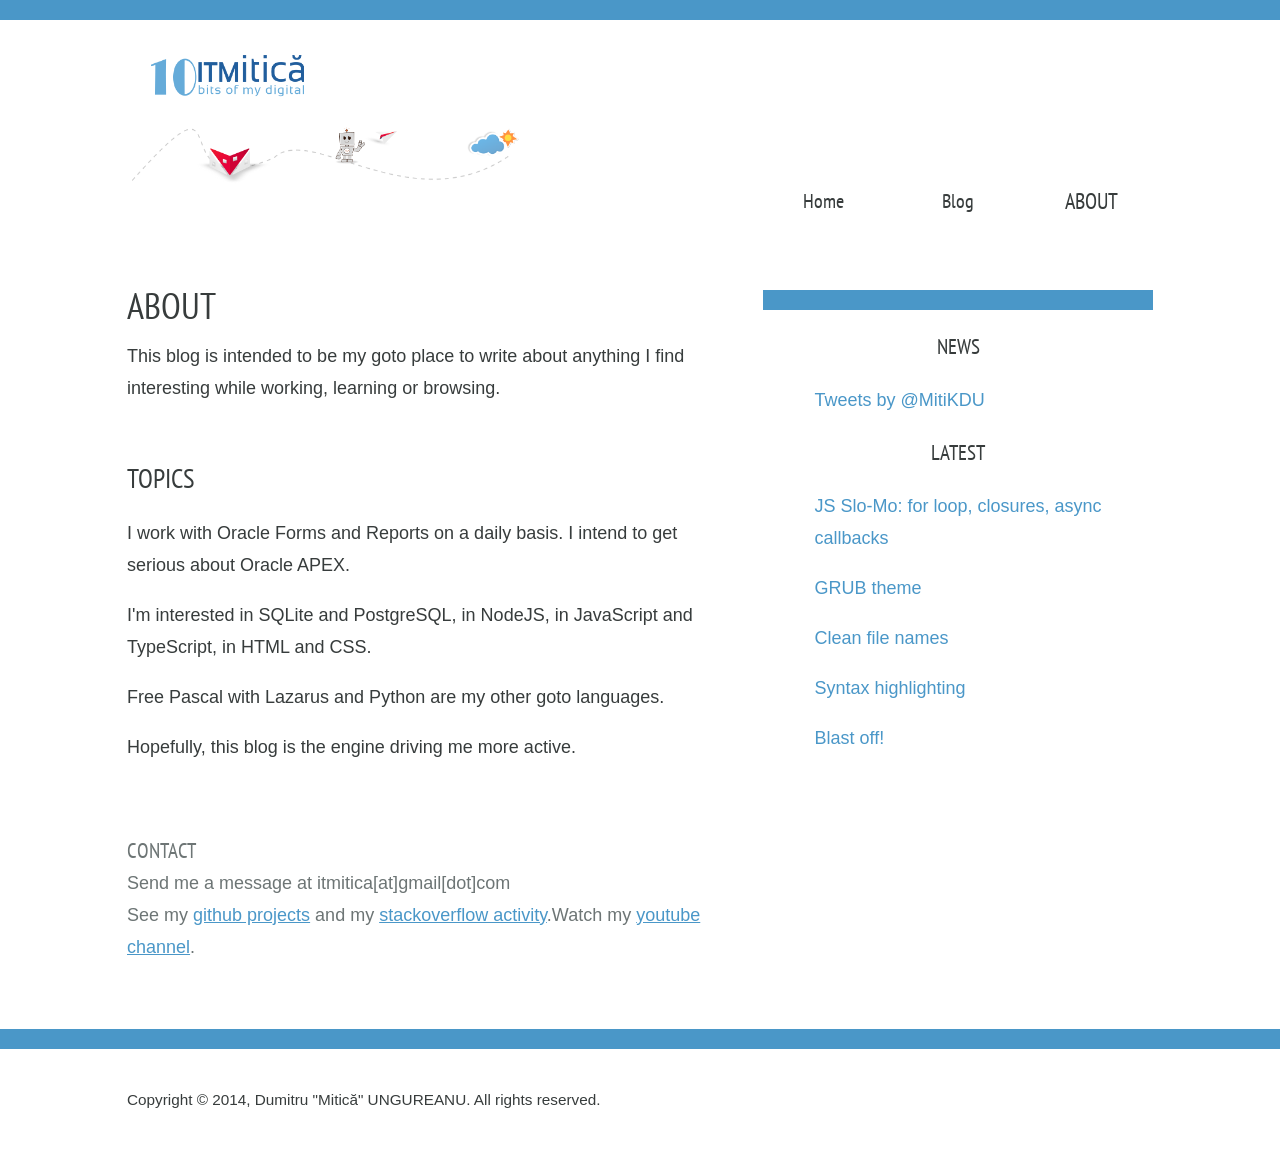
<file: about.html>
<!doctype html>
<!--[if lt IE 7]> <html class="no-js ie6 oldie" lang="en"> <![endif]-->
<!--[if IE 7]>    <html class="no-js ie7 oldie" lang="en"> <![endif]-->
<!--[if IE 8]>    <html class="no-js ie8 oldie" lang="en"> <![endif]-->
<!--[if gt IE 8]><!--> <html class="no-js" lang="en"> <!--<![endif]-->
<head>
  <meta charset="utf-8">
  <meta http-equiv="X-UA-Compatible" content="IE=edge,chrome=1">

  <title>About - I.T. Mitică</title>
  <meta name="description" content="">
  <meta name="author" content="">

  <meta name="viewport" content="width=device-width,initial-scale=1">

  <link rel="stylesheet" href="css/style.css">

    <!-- <link href='https://fonts.googleapis.com/css?family=Roboto+Condensed' rel='stylesheet' type='text/css'> -->
    <!-- <link href='https://fonts.googleapis.com/css?family=Bree+Serif' rel='stylesheet' type='text/css'> -->
    <!-- <link href='https://fonts.googleapis.com/css?family=Slabo+27px' rel='stylesheet' type='text/css'> -->

    <link href='https://fonts.googleapis.com/css?family=PT+Sans+Narrow:400,700' rel='stylesheet' type='text/css'>

    <!-- <link href='https://fonts.googleapis.com/css?family=Varela+Round' rel='stylesheet' type='text/css'> -->

  <script src="js/libs/modernizr-2.0.6.min.js"></script>

    <link rel="shortcut icon" href="/favicon.ico" type="image/x-icon">
    <link rel="icon" href="/favicon.ico" type="image/x-icon">

</head>
<body>

  <div id="header-container">
    <header class="wrapper clearfix">
      <h1>
        <a href="index.html">
            <img src="img/logo.png" alt="I.T. Mitică">
        </a>
      </h1>
      <nav>
        <ul>
          <li><a href="index.html">Home</a></li>
          <li><a href="blog-list-page1.html">Blog</a></li>
          <li><a href="about.html" class="current">About</a></li>
        </ul>
        <select onchange="location = this.options[this.selectedIndex].value;">
            <option selected="selected" value="">Go to...</option>
            <option value="index.html">Home</option>
            <option value="blog-list-page1.html">Blog</option>
            <option value="about.html">About</option>
        </select>
      </nav>
    </header>
  </div>
  <div id="main-container">
    <div id="main" class="wrapper clearfix">

      <article>
        <header>
          <h1>About</h1>
          <p>This blog is intended to be my goto place to write about anything I find interesting while working, learning or browsing.</p>
        </header>

        <section>
          <h2>Topics</h2>
          <p>I work with  Oracle Forms and Reports on a daily basis. I intend to get serious about Oracle APEX.</p>
          <p>I'm interested in SQLite and PostgreSQL, in NodeJS, in JavaScript and TypeScript, in HTML and CSS.</p>
          <p>Free Pascal with Lazarus and Python are my other goto languages.</p>
          <p>Hopefully, this blog is the engine driving me more active.</p>
        </section>

        <footer>
          <h3>Contact</h3>
          <p>Send me a message at itmitica[at]gmail[dot]com</p>
          <p>See my <a href="https://github.com/itmitica/">github projects</a> and my <a href="http://stackoverflow.com/users/1324929/itmitica">stackoverflow activity</a>.Watch my <a href="https://www.youtube.com/channel/UCKMZbk6Ld9ore_I0QadieVg">youtube channel</a>.</p>
        </footer>
      </article>

            <aside>
                <h3>News</h3>
                <p>
<a class="twitter-timeline"  href="https://twitter.com/MitiKDU"  data-widget-id="504697036948525056" data-chrome="noheader nofooter noborders noscrollbar transparent" data-link-color="#ffffff">Tweets by @MitiKDU</a>
<script>!function(d,s,id){var js,fjs=d.getElementsByTagName(s)[0],p=/^http:/.test(d.location)?'http':'https';if(!d.getElementById(id)){js=d.createElement(s);js.id=id;js.src=p+"://platform.twitter.com/widgets.js";fjs.parentNode.insertBefore(js,fjs);}}(document,"script","twitter-wjs");</script>
                </p>

                <h3>Latest</h3>
                <p><a href="js-slo-mo-for-loop-closures-async-callbacks.html">JS Slo-Mo: for loop, closures, async callbacks</a></p>
                <p><a href="grub-theme-itmitica.html">GRUB theme</a></p>
                <p><a href="nodejs-clean-file-names.html">Clean file names</a></p>
                <p><a href="syntax-highlighting.html">Syntax highlighting</a></p>
                <p><a href="blast-off.html">Blast off!</a></p>
            </aside>

    </div> <!-- #main -->
  </div> <!-- #main-container -->

  <div id="footer-container">
    <footer class="wrapper">
            <p>Copyright &copy; 2014, Dumitru "Mitică" UNGUREANU. All rights reserved.</p>
    </footer>
  </div>

</body>
</html>
</file>
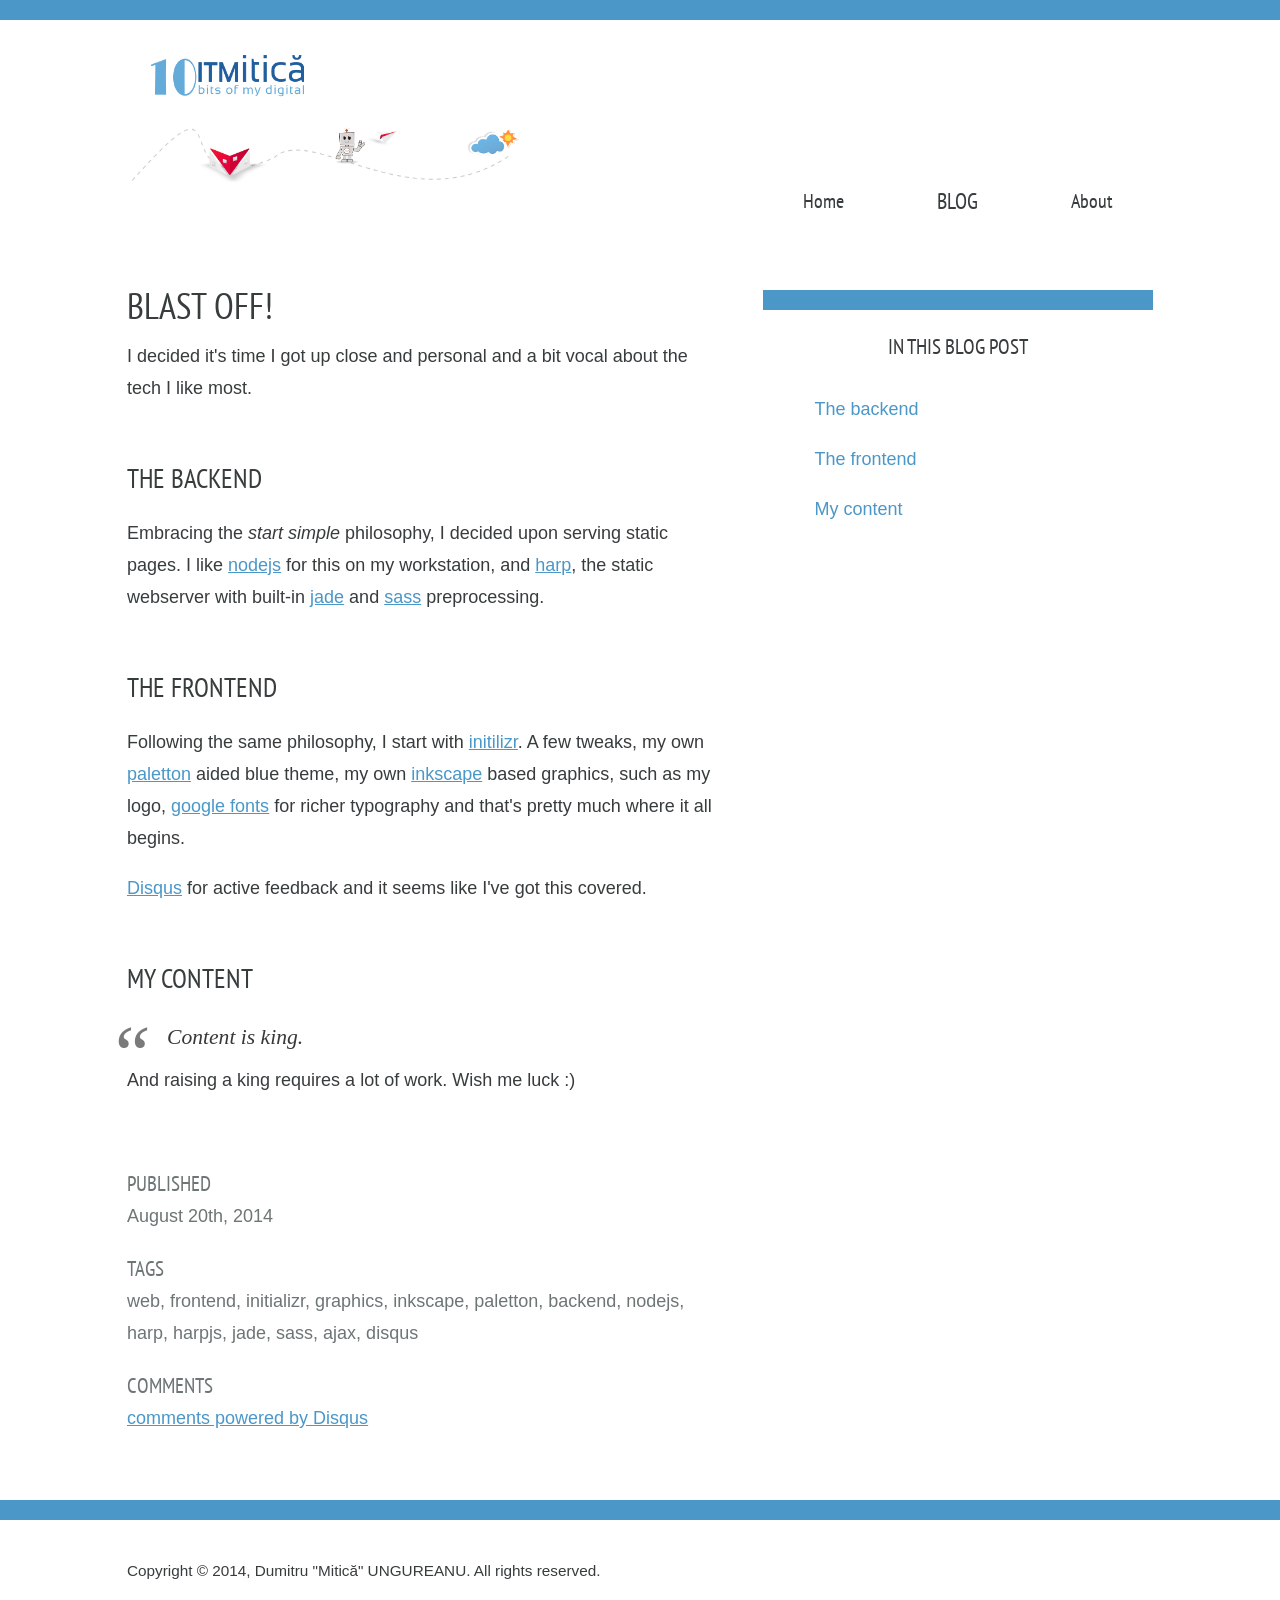
<file: blast-off.html>
<!doctype html>
<!--[if lt IE 7]> <html class="no-js ie6 oldie" lang="en"> <![endif]-->
<!--[if IE 7]>    <html class="no-js ie7 oldie" lang="en"> <![endif]-->
<!--[if IE 8]>    <html class="no-js ie8 oldie" lang="en"> <![endif]-->
<!--[if gt IE 8]><!--> <html class="no-js" lang="en"> <!--<![endif]-->
<head>
	<meta charset="utf-8">
	<meta http-equiv="X-UA-Compatible" content="IE=edge,chrome=1">

    <title>Blast Off! -I.T. Mitică</title>
	<meta name="description" content="">
	<meta name="author" content="">

	<meta name="viewport" content="width=device-width,initial-scale=1">

	<link rel="stylesheet" href="css/style.css">

    <!-- <link href='https://fonts.googleapis.com/css?family=Roboto+Condensed' rel='stylesheet' type='text/css'> -->
    <!-- <link href='https://fonts.googleapis.com/css?family=Bree+Serif' rel='stylesheet' type='text/css'> -->
    <!-- <link href='https://fonts.googleapis.com/css?family=Slabo+27px' rel='stylesheet' type='text/css'> -->

    <link href='https://fonts.googleapis.com/css?family=PT+Sans+Narrow:400,700' rel='stylesheet' type='text/css'>

    <!-- <link href='https://fonts.googleapis.com/css?family=Varela+Round' rel='stylesheet' type='text/css'> -->

	<script src="js/libs/modernizr-2.0.6.min.js"></script>

    <link rel="shortcut icon" href="/favicon.ico" type="image/x-icon">
    <link rel="icon" href="/favicon.ico" type="image/x-icon">
    
</head>
<body>

	<div id="header-container">
		<header class="wrapper clearfix">
			<h1>
                <a href="index.html">
                    <img src="img/logo.png" alt="I.T. Mitică">
                </a>
            </h1>
			<nav>
				<ul>
					<li><a href="index.html">Home</a></li>
					<li><a href="blog-list-page1.html" class="current">Blog</a></li>
					<li><a href="about.html">About</a></li>
				</ul>
                <select onchange="location = this.options[this.selectedIndex].value;">
                    <option selected="selected" value="">Go to...</option>
                    <option value="index.html">Home</option>
                    <option value="blog-list-page1.html">Blog</option>
                    <option value="about.html">About</option>
                </select>
			</nav>
		</header>
	</div>
	<div id="main-container">
		<div id="main" class="wrapper clearfix">
			
			<article>
				<header>
					<h1>Blast off!</h1>
					<p>I decided it's time I got up close and personal and a bit vocal about the tech I like most.</p>
				</header>

                <section>
                    <h2 id="the-backend">The backend</h2>
                    <p>Embracing the <i>start simple</i> philosophy, I decided upon serving static pages. I like <a href="http://nodejs.org/">nodejs</a> for this on my workstation, and <a href="http://harpjs.com/">harp</a>, the static webserver with built-in <a href="http://jade-lang.com">jade</a> and <a href="http://sass-lang.com">sass</a> preprocessing.</p>
				</section>

                <section>
                    <h2 id="the-frontend">The frontend</h2>
                    <p>Following the same philosophy, I start with <a href="http://www.initializr.com/">initilizr</a>. A few tweaks, my own <a href="http://paletton.com">paletton</a> aided blue theme, my own <a href="www.inkscape.org">inkscape</a> based graphics, such as my logo, <a href="https://www.google.com/fonts">google fonts</a> for richer typography and that's pretty much where it all begins.</p>
                    <p><a href="https://disqus.com/">Disqus</a> for active feedback and it seems like I've got this covered.</p>
                </section>

				<section>
					<h2 id="my-content">My content</h2>
					<p><blockquote>Content is king.</blockquote> And raising a king requires a lot of work. Wish me luck :)</p>
				</section>

                <footer>
                    <h3>Published</h3>
                    <p>August 20th, 2014</p>

                    <h3>Tags</h3>
                    <p>web, frontend, initializr, graphics, inkscape, paletton, backend, nodejs, harp, harpjs, jade, sass, ajax, disqus</p>

                    <h3>Comments</h3>
                        <div id="disqus_thread"></div>
    <script type="text/javascript">
        /* * * CONFIGURATION VARIABLES: EDIT BEFORE PASTING INTO YOUR WEBPAGE * * */
        var disqus_shortname = 'itmiticaro'; // required: replace example with your forum shortname

        /* * * DON'T EDIT BELOW THIS LINE * * */
        (function() {
            var dsq = document.createElement('script'); dsq.type = 'text/javascript'; dsq.async = true;
            dsq.src = '//' + disqus_shortname + '.disqus.com/embed.js';
            (document.getElementsByTagName('head')[0] || document.getElementsByTagName('body')[0]).appendChild(dsq);
        })();
    </script>
    <noscript>Please enable JavaScript to view the <a href="http://disqus.com/?ref_noscript">comments powered by Disqus.</a></noscript>
    <a href="http://disqus.com" class="dsq-brlink">comments powered by <span class="logo-disqus">Disqus</span></a>
    
                </footer>
			</article>
			
            <aside>
                <h3>In this blog post</h3>
                <ul>
                    <li><a href="#the-backend">The backend</a></li>
                    <li><a href="#the-frontend">The frontend</a></li>
                    <li><a href="#my-content">My content</a></li>
                </ul>
            </aside>
			
		</div> <!-- #main -->
	</div> <!-- #main-container -->

	<div id="footer-container">
		<footer class="wrapper">
			<p>Copyright &copy; 2014, Dumitru "Mitică" UNGUREANU. All rights reserved.</p>
		</footer>
	</div>

    <script type="text/javascript">
    /* * * CONFIGURATION VARIABLES: EDIT BEFORE PASTING INTO YOUR WEBPAGE * * */
    var disqus_shortname = 'itmiticaro'; // required: replace example with your forum shortname

    /* * * DON'T EDIT BELOW THIS LINE * * */
    (function () {
        var s = document.createElement('script'); s.async = true;
        s.type = 'text/javascript';
        s.src = '//' + disqus_shortname + '.disqus.com/count.js';
        (document.getElementsByTagName('HEAD')[0] || document.getElementsByTagName('BODY')[0]).appendChild(s);
    }());
    </script>
    
</body>
</html>
</file>
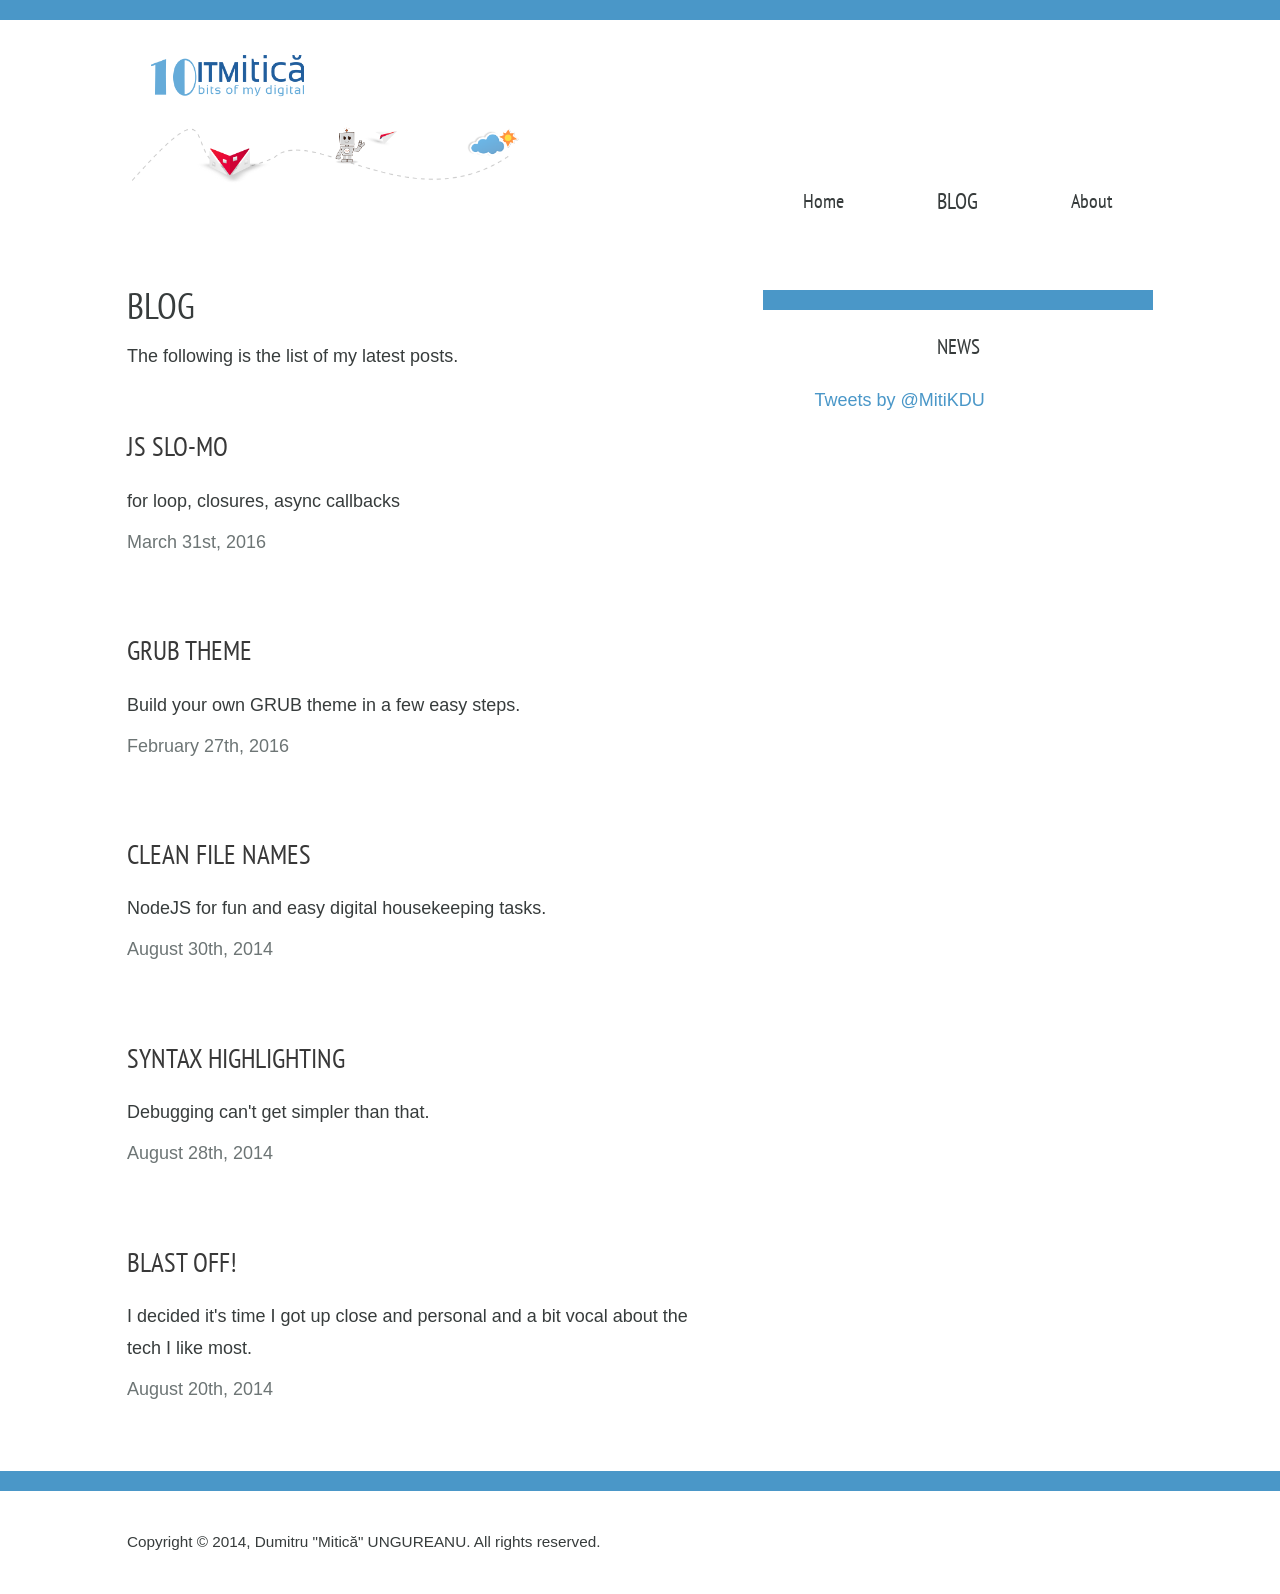
<file: blog-list-page1.html>
<!doctype html>
<!--[if lt IE 7]> <html class="no-js ie6 oldie" lang="en"> <![endif]-->
<!--[if IE 7]>    <html class="no-js ie7 oldie" lang="en"> <![endif]-->
<!--[if IE 8]>    <html class="no-js ie8 oldie" lang="en"> <![endif]-->
<!--[if gt IE 8]><!--> <html class="no-js" lang="en"> <!--<![endif]-->
<head>
    <meta charset="utf-8">
    <meta http-equiv="X-UA-Compatible" content="IE=edge,chrome=1">

    <title>Blog List -I.T. Mitică</title>
    <meta name="description" content="">
    <meta name="author" content="">

    <meta name="viewport" content="width=device-width,initial-scale=1">

    <link rel="stylesheet" href="css/style.css">

    <!-- <link href='https://fonts.googleapis.com/css?family=Roboto+Condensed' rel='stylesheet' type='text/css'> -->
    <!-- <link href='https://fonts.googleapis.com/css?family=Bree+Serif' rel='stylesheet' type='text/css'> -->
    <!-- <link href='https://fonts.googleapis.com/css?family=Slabo+27px' rel='stylesheet' type='text/css'> -->

    <link href='https://fonts.googleapis.com/css?family=PT+Sans+Narrow:400,700' rel='stylesheet' type='text/css'>

    <!-- <link href='https://fonts.googleapis.com/css?family=Varela+Round' rel='stylesheet' type='text/css'> -->

    <script src="js/libs/modernizr-2.0.6.min.js"></script>

    <link rel="shortcut icon" href="/favicon.ico" type="image/x-icon">
    <link rel="icon" href="/favicon.ico" type="image/x-icon">
</head>
<body>

    <div id="header-container">
        <header class="wrapper clearfix">
            <h1>
                <a href="index.html">
                    <img src="img/logo.png" alt="I.T. Mitică">
                </a>
            </h1>
            <nav>
                <ul>
                    <li><a href="index.html">Home</a></li>
                    <li><a href="blog-list-page1.html" class="current">Blog</a></li>
                    <li><a href="about.html">About</a></li>
                </ul>
                <select onchange="location = this.options[this.selectedIndex].value;">
                    <option selected="selected" value="">Go to...</option>
                    <option value="index.html">Home</option>
                    <option value="blog-list-page1.html">Blog</option>
                    <option value="about.html">About</option>
                </select>
            </nav>
        </header>
    </div>
    <div id="main-container">
        <div id="main" class="wrapper clearfix">
            <article class="blog-list">
                <header>
                    <h1>Blog</h1>
                    <p>The following is the list of my latest posts.</p>
                </header>
                
                <section>
                    <header>
                        <h2><a href="js-slo-mo-for-loop-closures-async-callbacks.html" class="post-entry">JS Slo-Mo</a></h2>
                        <p>for loop, closures, async callbacks</p>
                    </header>

                    <footer>
                        <p>March 31st, 2016</p>
                    </footer>
                </section>

                <section>
                    <header>
                        <h2><a href="grub-theme-itmitica.html" class="post-entry">GRUB theme</a></h2>
                        <p>Build your own GRUB theme in a few easy steps.</p>
                    </header>

                    <footer>
                        <p>February 27th, 2016</p>
                    </footer>
                </section>

                <section>
                    <header>
                        <h2><a href="nodejs-clean-file-names.html" class="post-entry">Clean file names</a></h2>
                        <p>NodeJS for fun and easy digital housekeeping tasks.</p>
                    </header>

                    <footer>
                        <p>August 30th, 2014</p>
                    </footer>
                </section>

                <section>
                    <header>
                        <h2><a href="syntax-highlighting.html" class="post-entry">Syntax highlighting</a></h2>
                        <p>Debugging can't get simpler than that.</p>
                    </header>

                    <footer>
                        <p>August 28th, 2014</p>
                    </footer>
                </section>

                <section>
                    <header>
                        <h2><a href="blast-off.html" class="post-entry">Blast off!</a></h2>
                        <p>I decided it's time I got up close and personal and a bit vocal about the tech I like most.</p>
                    </header>

                    <footer>
                        <p>August 20th, 2014</p>
                    </footer>
                </section>

            </article>

            <aside>
                <h3>News</h3>
                <p id="news-tweets">
<a class="twitter-timeline"  href="https://twitter.com/MitiKDU"  data-widget-id="504697036948525056" data-chrome="noheader nofooter noborders noscrollbar transparent" data-link-color="#ffffff">Tweets by @MitiKDU</a>
<script>!function(d,s,id){var js,fjs=d.getElementsByTagName(s)[0],p=/^http:/.test(d.location)?'http':'https';if(!d.getElementById(id)){js=d.createElement(s);js.id=id;js.src=p+"://platform.twitter.com/widgets.js";fjs.parentNode.insertBefore(js,fjs);}}(document,"script","twitter-wjs");</script>
                </p>
            </aside>

        </div> <!-- #main -->
    </div> <!-- #main-container -->

    <div id="footer-container">
        <footer class="wrapper">
            <p>Copyright &copy; 2014, Dumitru "Mitică" UNGUREANU. All rights reserved.</p>
        </footer>
    </div>

</body>
</html>
</file>
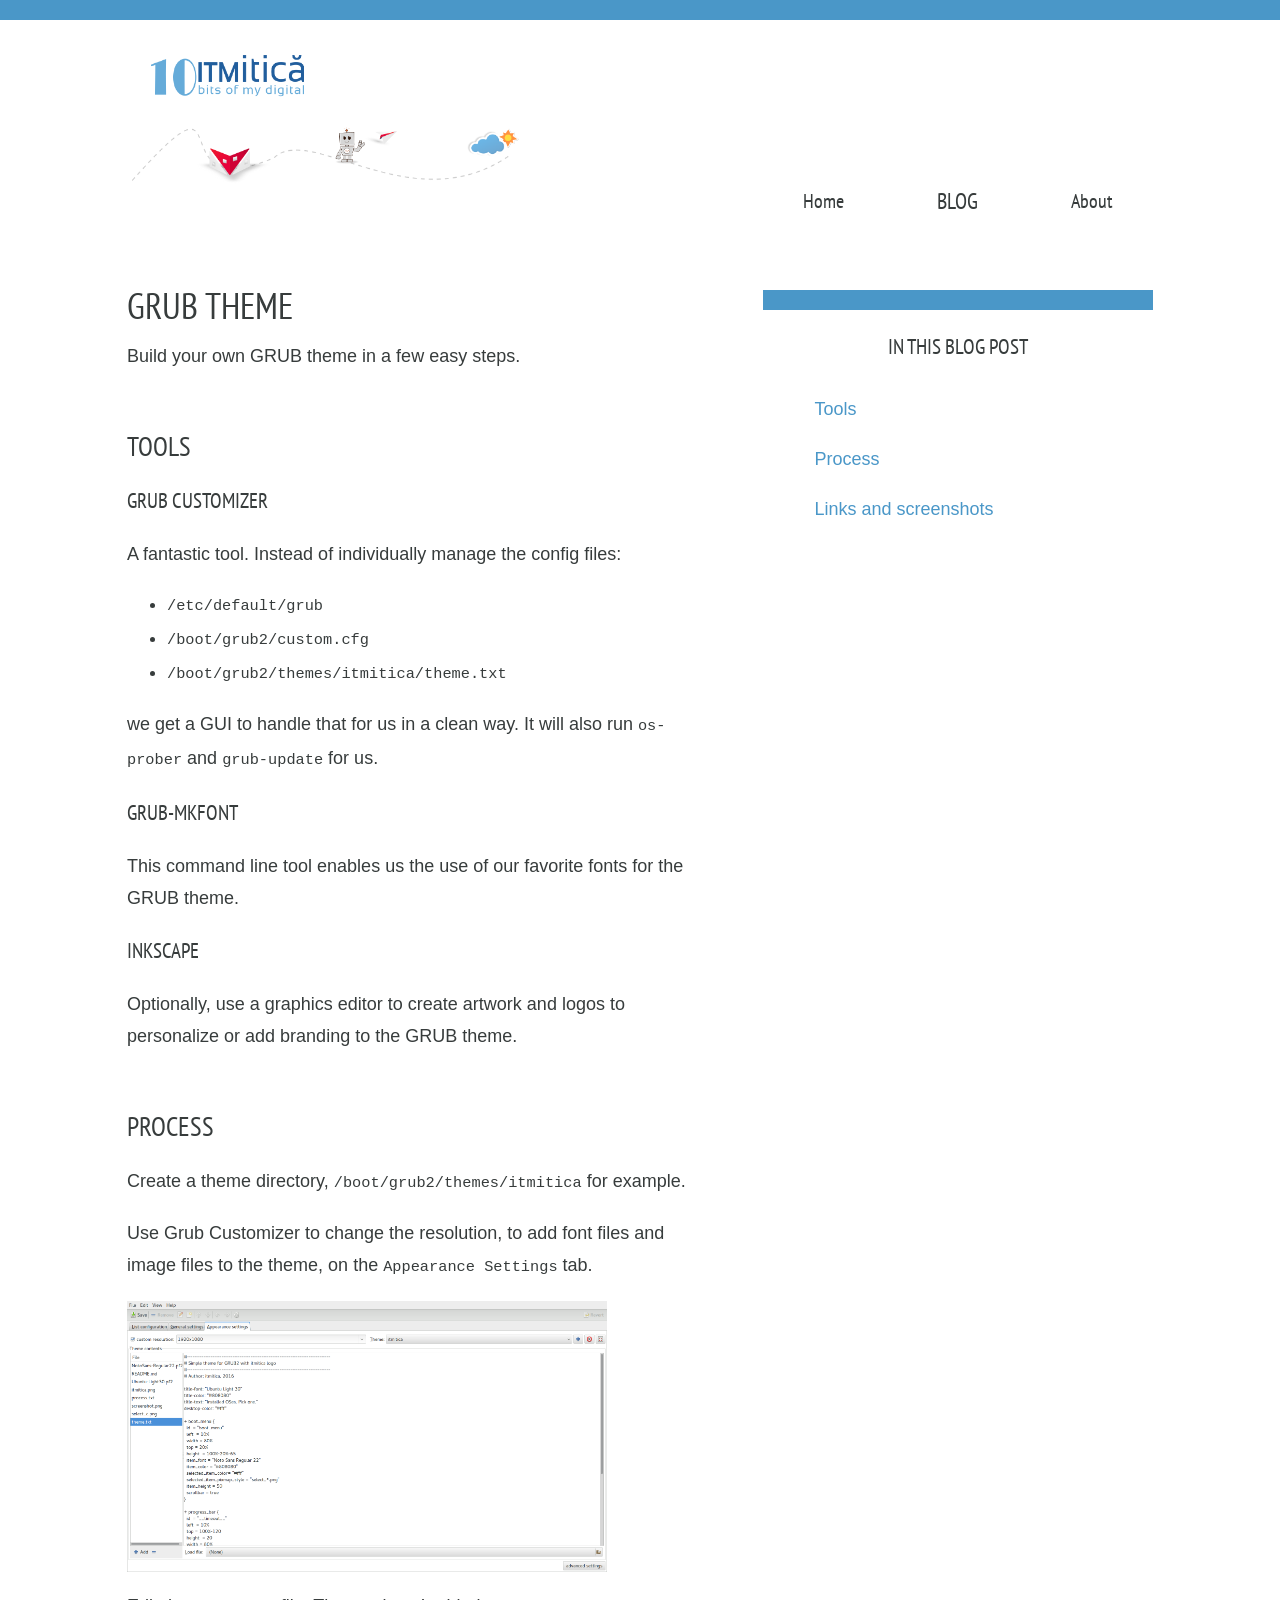
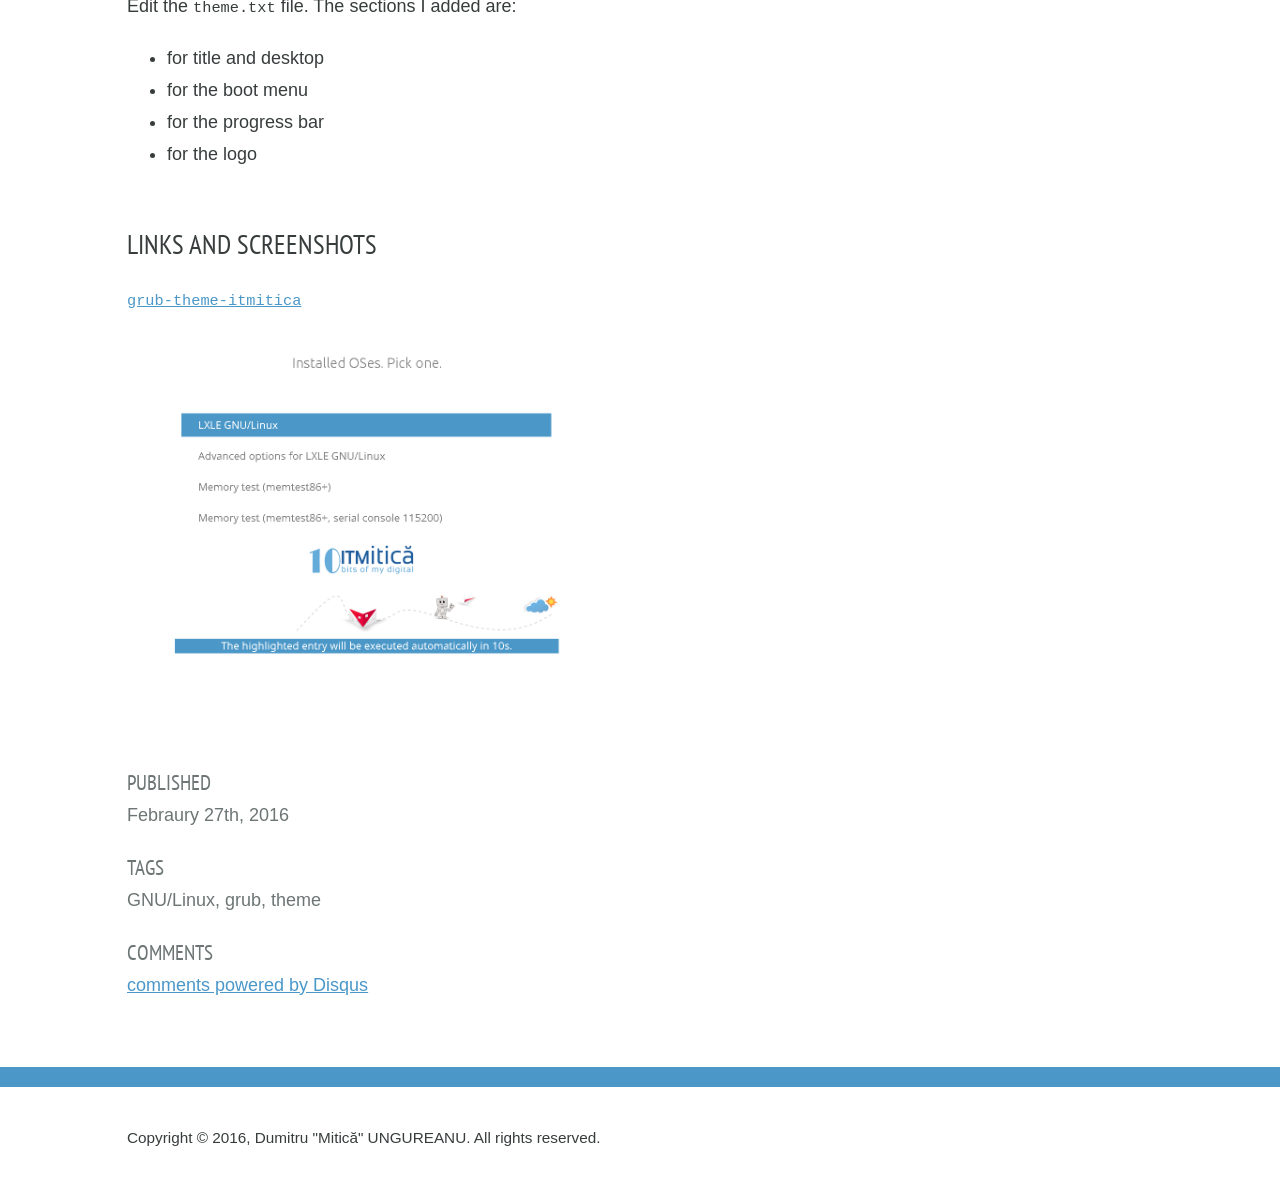
<file: grub-theme-itmitica.html>
<!doctype html>
<!--[if lt IE 7]> <html class="no-js ie6 oldie" lang="en"> <![endif]-->
<!--[if IE 7]>    <html class="no-js ie7 oldie" lang="en"> <![endif]-->
<!--[if IE 8]>    <html class="no-js ie8 oldie" lang="en"> <![endif]-->
<!--[if gt IE 8]><!--> <html class="no-js" lang="en"> <!--<![endif]-->
<head>
    <meta charset="utf-8">
    <meta http-equiv="X-UA-Compatible" content="IE=edge,chrome=1">

    <title>GRUB theme - I.T. Mitică</title>
    <meta name="description" content="">
    <meta name="author" content="">

    <meta name="viewport" content="width=device-width,initial-scale=1">

    <link rel="stylesheet" href="css/style.css">

    <!-- <link href='https://fonts.googleapis.com/css?family=Roboto+Condensed' rel='stylesheet' type='text/css'> -->
    <!-- <link href='https://fonts.googleapis.com/css?family=Bree+Serif' rel='stylesheet' type='text/css'> -->
    <!-- <link href='https://fonts.googleapis.com/css?family=Slabo+27px' rel='stylesheet' type='text/css'> -->

    <link href='https://fonts.googleapis.com/css?family=PT+Sans+Narrow:400,700' rel='stylesheet' type='text/css'>

    <!-- <link href='https://fonts.googleapis.com/css?family=Varela+Round' rel='stylesheet' type='text/css'> -->

    <script src="js/libs/modernizr-2.0.6.min.js"></script>

    <link rel="shortcut icon" href="/favicon.ico" type="image/x-icon">
    <link rel="icon" href="/favicon.ico" type="image/x-icon">
</head>
<body>

    <div id="header-container">
        <header class="wrapper clearfix">
            <h1>
                <a href="index.html">
                    <img src="img/logo.png" alt="I.T. Mitică">
                </a>
            </h1>
            <nav>
                <ul>
                    <li><a href="index.html">Home</a></li>
                    <li><a href="blog-list-page1.html" class="current">Blog</a></li>
                    <li><a href="about.html">About</a></li>
                </ul>
                <select onchange="location = this.options[this.selectedIndex].value;">
                    <option selected="selected" value="">Go to...</option>
                    <option value="index.html">Home</option>
                    <option value="blog-list-page1.html">Blog</option>
                    <option value="about.html">About</option>
                </select>
            </nav>
        </header>
    </div>
    <div id="main-container">
        <div id="main" class="wrapper clearfix">

            <article>
                <header>
                    <h1>GRUB theme</h1>
                    <p>Build your own GRUB theme in a few easy steps.</p>
                </header>

                <section>
                    <h2 id="tools">Tools</h2>
                    <h3>Grub Customizer</h3>
                    <p>A fantastic tool. Instead of individually manage the config files:
                    <ul>
                      <li><small><code>/etc/default/grub</code></small></li>
                      <li><small><code>/boot/grub2/custom.cfg</code></small></li>
                      <li><small><code>/boot/grub2/themes/itmitica/theme.txt</code></small></li>
                    </ul>
                    we get a GUI to handle that for us in a clean way. It will also run <small><code>os-prober</code></small> and <small><code>grub-update</code></small> for us.</p>
                    <script src="https://gist.github.com/itmitica/9ce00b579f0b17292964.js"></script>
                    <h3>grub-mkfont</h3>
                    <p>This command line tool enables us the use of our favorite fonts for the GRUB theme.</p>
                    <script src="https://gist.github.com/itmitica/c3cfdf55c256e2dd9ac7.js"></script>
                    <h3>Inkscape</h3>
                    <p>Optionally, use a graphics editor to create artwork and logos to personalize or add branding to the GRUB theme.</p>
                </section>

                <section>
                    <h2 id="process">Process</h2>
                    <p>Create a theme directory, <small><code>/boot/grub2/themes/itmitica</code></small> for example.</p>
                    <p>Use Grub Customizer to change the resolution, to add font files and image files to the theme, on the <small><code>Appearance Settings</code></small> tab.</p>
                    <img class="fgr" src="img/grub-customizer-screenshot.png">
                    <p>Edit the <small><code>theme.txt</code></small> file. The sections I added are:
                    <ul>
                        <li>for title and desktop</li>
                        <li>for the boot menu</li>
                        <li>for the progress bar</li>
                        <li>for the logo</li>
                    </ul>
                    </p>
                    <script src="https://gist.github.com/itmitica/9c92e60ad7f8fb63ddd0.js"></script>
                </section>

                <section>
                    <h2 id="links-and-screenshots">Links and screenshots</h2>
                    <p><a href="https://github.com/itmitica/grub-theme-itmitica"><small><code>grub-theme-itmitica</code></small></a></p>
                    <img class="fgr" src="img/grub-screenshot.png">
                </section>

                <footer>
                    <h3>Published</h3>
                    <p>Febraury 27th, 2016</p>

                    <h3>Tags</h3>
                    <p>GNU/Linux, grub, theme</p>

                    <h3>Comments</h3>
                        <div id="disqus_thread"></div>
    <script type="text/javascript">
        /* * * CONFIGURATION VARIABLES: EDIT BEFORE PASTING INTO YOUR WEBPAGE * * */
        var disqus_shortname = 'itmiticaro'; // required: replace example with your forum shortname

        /* * * DON'T EDIT BELOW THIS LINE * * */
        (function() {
            var dsq = document.createElement('script'); dsq.type = 'text/javascript'; dsq.async = true;
            dsq.src = '//' + disqus_shortname + '.disqus.com/embed.js';
            (document.getElementsByTagName('head')[0] || document.getElementsByTagName('body')[0]).appendChild(dsq);
        })();
    </script>
    <noscript>Please enable JavaScript to view the <a href="http://disqus.com/?ref_noscript">comments powered by Disqus.</a></noscript>
    <a href="http://disqus.com" class="dsq-brlink">comments powered by <span class="logo-disqus">Disqus</span></a>

                </footer>
            </article>

            <aside>
                <h3>In this blog post</h3>
                <ul>
                    <li><a href="#tools">Tools</a></li>
                    <li><a href="#process">Process</a></li>
                    <li><a href="#links-and-screenshots">Links and screenshots</a></li>
                </ul>
            </aside>

        </div> <!-- #main -->
    </div> <!-- #main-container -->

    <div id="footer-container">
        <footer class="wrapper">
            <p>Copyright &copy; 2016, Dumitru "Mitică" UNGUREANU. All rights reserved.</p>
        </footer>
    </div>

    <script type="text/javascript">
    /* * * CONFIGURATION VARIABLES: EDIT BEFORE PASTING INTO YOUR WEBPAGE * * */
    var disqus_shortname = 'itmiticaro'; // required: replace example with your forum shortname

    /* * * DON'T EDIT BELOW THIS LINE * * */
    (function () {
        var s = document.createElement('script'); s.async = true;
        s.type = 'text/javascript';
        s.src = '//' + disqus_shortname + '.disqus.com/count.js';
        (document.getElementsByTagName('HEAD')[0] || document.getElementsByTagName('BODY')[0]).appendChild(s);
    }());
    </script>

</body>
</html>
</file>
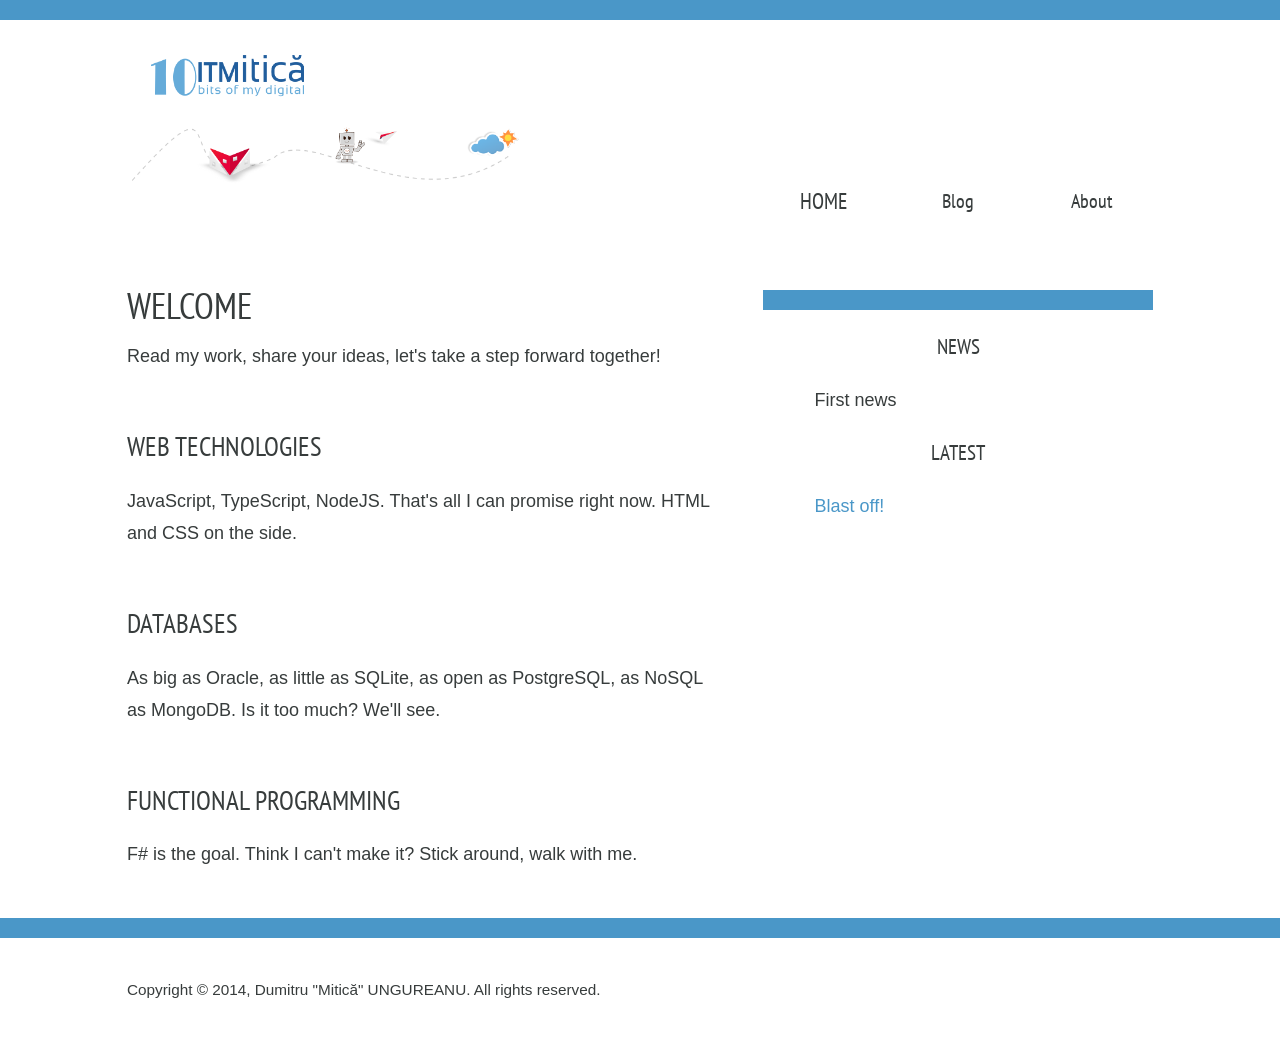
<file: home.html>
<!doctype html>
<!--[if lt IE 7]> <html class="no-js ie6 oldie" lang="en"> <![endif]-->
<!--[if IE 7]>    <html class="no-js ie7 oldie" lang="en"> <![endif]-->
<!--[if IE 8]>    <html class="no-js ie8 oldie" lang="en"> <![endif]-->
<!--[if gt IE 8]><!--> <html class="no-js" lang="en"> <!--<![endif]-->
<head>
	<meta charset="utf-8">
	<meta http-equiv="X-UA-Compatible" content="IE=edge,chrome=1">

	<title></title>
	<meta name="description" content="">
	<meta name="author" content="">

	<meta name="viewport" content="width=device-width,initial-scale=1">

	<link rel="stylesheet" href="css/style.css">

    <!-- <link href='http://fonts.googleapis.com/css?family=Roboto+Condensed' rel='stylesheet' type='text/css'> -->
    <!-- <link href='http://fonts.googleapis.com/css?family=Bree+Serif' rel='stylesheet' type='text/css'> -->
    <link href='http://fonts.googleapis.com/css?family=Slabo+27px' rel='stylesheet' type='text/css'>

    <link href='http://fonts.googleapis.com/css?family=PT+Sans+Narrow:400,700' rel='stylesheet' type='text/css'>

    <!-- <link href='http://fonts.googleapis.com/css?family=Varela+Round' rel='stylesheet' type='text/css'> -->

	<script src="js/libs/modernizr-2.0.6.min.js"></script>
</head>
<body>

	<div id="header-container">
		<header class="wrapper clearfix">
			<h1>
                <a href="home.html">
                    <img src="img/logo.png" alt="I.T. Mitică">
                </a>
            </h1>
			<nav>
				<ul>
					<li><a href="home.html" class="current">Home</a></li>
					<li><a href="blog-list-page1.html">Blog</a></li>
					<li><a href="about.html">About</a></li>
				</ul>
                <select onchange="location = this.options[this.selectedIndex].value;">
                    <option selected="selected" value="">Go to...</option>
                    <option value="home.html">Home</option>
                    <option value="blog-list-page1.html">Blog</option>
                    <option value="about.html">About</option>
                </select>
			</nav>
		</header>
	</div>
	<div id="main-container">
		<div id="main" class="wrapper clearfix">
			
			<article>
				<header>
					<h1>Welcome</h1>
					<p>Read my work, share your ideas, let's take a step forward together!</p>
				</header>
                <section>
                    <h2>Web technologies</h2>
                    <p>JavaScript, TypeScript, NodeJS. That's all I can promise right now. HTML and CSS on the side.</p>
                </section>
				<section>
					<h2>Databases</h2>
					<p>As big as Oracle, as little as SQLite, as open as PostgreSQL, as NoSQL as MongoDB. Is it too much? We'll see.</p>
				</section>
				<section>
					<h2>Functional programming</h2>
					<p>F# is the goal. Think I can't make it? Stick around, walk with me.</p>
				</section>
			</article>
			
            <aside>
                <h3>News</h3>
                <p>First news</p>

                <h3>Latest</h3>
                <p><a href="blast-off.html">Blast off!</a></p>
            </aside>
			
		</div> <!-- #main -->
	</div> <!-- #main-container -->

	<div id="footer-container">
		<footer class="wrapper">
            <p>Copyright &copy; 2014, Dumitru "Mitică" UNGUREANU. All rights reserved.</p>
		</footer>
	</div>

</body>
</html>
</file>
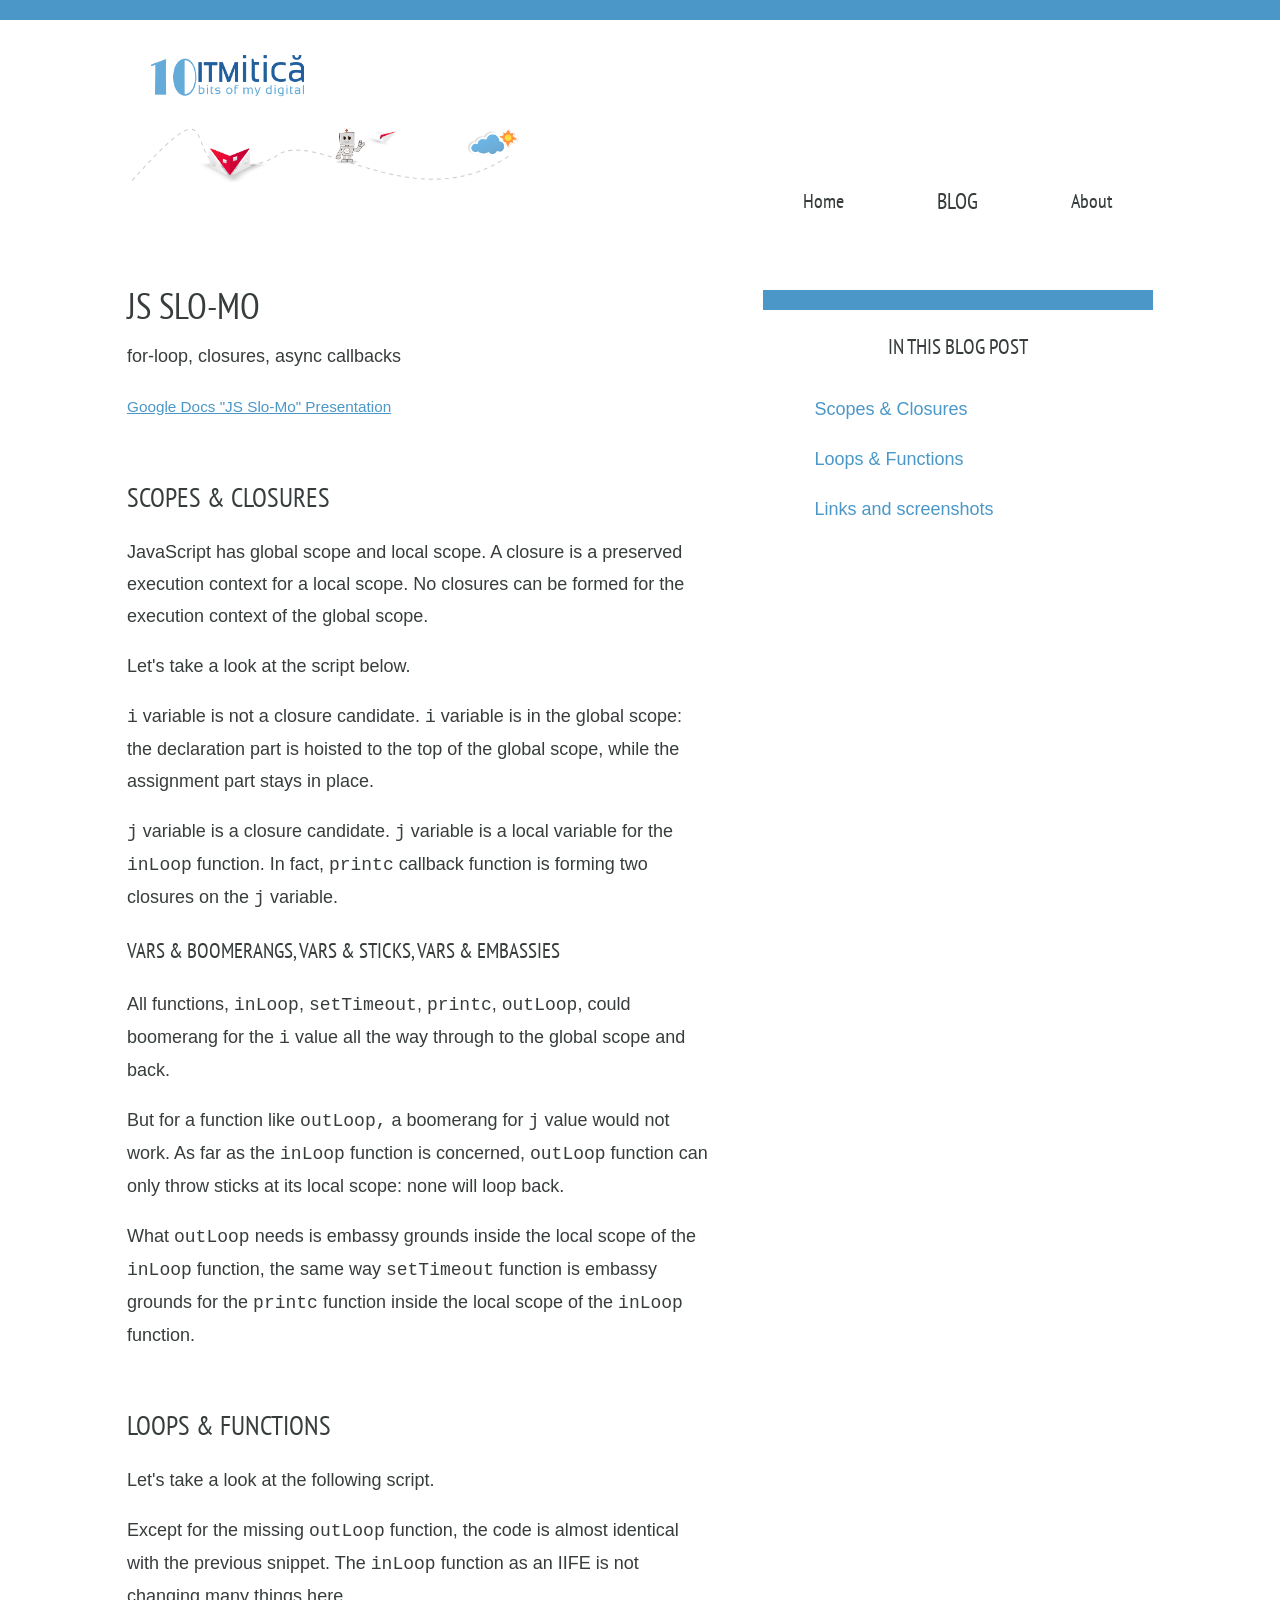
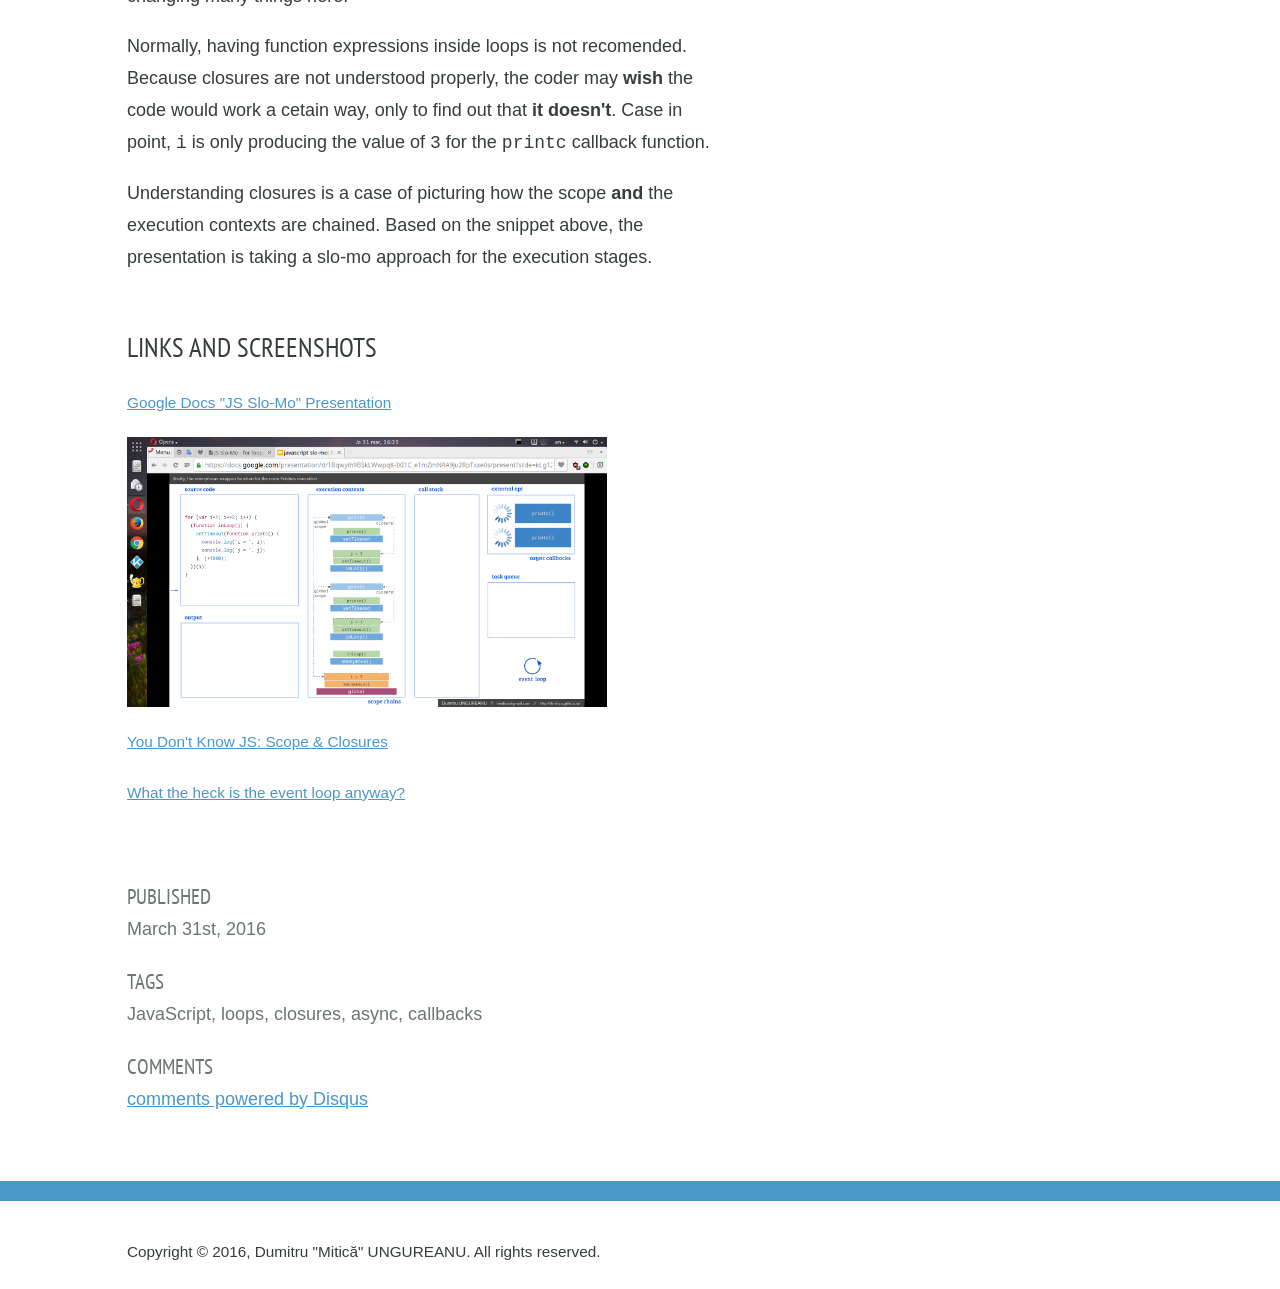
<file: js-slo-mo-for-loop-closures-async-callbacks.html>
<!doctype html>
<!--[if lt IE 7]> <html class="no-js ie6 oldie" lang="en"> <![endif]-->
<!--[if IE 7]>    <html class="no-js ie7 oldie" lang="en"> <![endif]-->
<!--[if IE 8]>    <html class="no-js ie8 oldie" lang="en"> <![endif]-->
<!--[if gt IE 8]><!--> <html class="no-js" lang="en"> <!--<![endif]-->
<head>
    <meta charset="utf-8">
    <meta http-equiv="X-UA-Compatible" content="IE=edge,chrome=1">

    <title>JS Slo-Mo - for loop, closures, async callbacks - I.T. Mitică</title>
    <meta name="description" content="">
    <meta name="author" content="">

    <meta name="viewport" content="width=device-width,initial-scale=1">

    <link rel="stylesheet" href="css/style.css">

    <!-- <link href='https://fonts.googleapis.com/css?family=Roboto+Condensed' rel='stylesheet' type='text/css'> -->
    <!-- <link href='https://fonts.googleapis.com/css?family=Bree+Serif' rel='stylesheet' type='text/css'> -->
    <!-- <link href='https://fonts.googleapis.com/css?family=Slabo+27px' rel='stylesheet' type='text/css'> -->

    <link href='https://fonts.googleapis.com/css?family=PT+Sans+Narrow:400,700' rel='stylesheet' type='text/css'>

    <!-- <link href='https://fonts.googleapis.com/css?family=Varela+Round' rel='stylesheet' type='text/css'> -->

    <script src="js/libs/modernizr-2.0.6.min.js"></script>

    <link rel="shortcut icon" href="/favicon.ico" type="image/x-icon">
    <link rel="icon" href="/favicon.ico" type="image/x-icon">
</head>
<body>

    <div id="header-container">
        <header class="wrapper clearfix">
            <h1>
                <a href="index.html">
                    <img src="img/logo.png" alt="I.T. Mitică">
                </a>
            </h1>
            <nav>
                <ul>
                    <li><a href="index.html">Home</a></li>
                    <li><a href="blog-list-page1.html" class="current">Blog</a></li>
                    <li><a href="about.html">About</a></li>
                </ul>
                <select onchange="location = this.options[this.selectedIndex].value;">
                    <option selected="selected" value="">Go to...</option>
                    <option value="index.html">Home</option>
                    <option value="blog-list-page1.html">Blog</option>
                    <option value="about.html">About</option>
                </select>
            </nav>
        </header>
    </div>
    <div id="main-container">
        <div id="main" class="wrapper clearfix">

            <article>
                <header>
                    <h1>JS Slo-Mo</h1>
                    <p>for-loop, closures, async callbacks</p>
                    <p><a href="https://goo.gl/vo6jfH"><small>Google Docs "JS Slo-Mo" Presentation</small></a></p>
                </header>

                <section>
                    <h2 id="scopes-and-closures">Scopes &amp; Closures</h2>
                    <p>JavaScript has global scope and local scope. A closure is a preserved execution context for a local scope. No closures can be formed for the execution context of the global scope.</p>
                    <p>Let's take a look at the script below.</p>
                    <script src="https://gist.github.com/itmitica/4e2510f5713697e4d9e28186ba543093.js"></script>
                    <p><code>i</code> variable is not a closure candidate. <code>i</code> variable is in the global scope: the declaration part is hoisted to the top of the global scope, while the assignment part stays in place.</p>
                    <p><code>j</code> variable is a closure candidate. <code>j</code> variable is a local variable for the <code>inLoop</code> function. In fact, <code>printc</code> callback function is forming two closures on the <code>j</code> variable.</p>                   
                    <h3>Vars &amp; Boomerangs, Vars &amp; Sticks, Vars &amp; Embassies</h3>
                    <p>All functions, <code>inLoop</code>, <code>setTimeout</code>, <code>printc</code>, <code>outLoop</code>, could boomerang for the <code>i</code> value all the way through to the global scope and back.</p>
                    <p>But for a function like <code>outLoop,</code> a boomerang for <code>j</code> value would not work. As far as the <code>inLoop</code> function is concerned, <code>outLoop</code> function can only throw sticks at its local scope: none will loop back.</p>
                    <p>What <code>outLoop</code> needs is embassy grounds inside the local scope of the <code>inLoop</code> function, the same way <code>setTimeout</code> function is embassy grounds for the <code>printc</code> function inside the local scope of the <code>inLoop</code> function.</p>
                </section>

                <section>
                    <h2 id="loops-and-functions">Loops &amp; Functions</h2>
                    <p>Let's take a look at the following script.</p>
                    <script src="https://gist.github.com/itmitica/4f42ee84ff76828be7d2b7f515af5e8e.js"></script>
                    <p>Except for the missing <code>outLoop</code> function, the code is almost identical with the previous snippet. The <code>inLoop</code> function as an IIFE is not changing many things here.</p>
                    <p>Normally, having function expressions inside loops is not recomended. Because closures are not understood properly, the coder may <b>wish</b> the code would work a cetain way, only to find out that <b>it doesn't</b>. Case in point, <code>i</code> is only producing the value of <code>3</code> for the <code>printc</code> callback function.</p>
                    <p>Understanding closures is a case of picturing how the scope <b>and</b> the execution contexts are chained. Based on the snippet above, the presentation is taking a slo-mo approach for the execution stages.</p>
                </section>

                <section>
                    <h2 id="links-and-screenshots">Links and screenshots</h2>
                    <p><a href="https://goo.gl/vo6jfH"><small>Google Docs "JS Slo-Mo" Presentation</small></a></p>
                    <img class="fgr" src="img/js-slo-mo-loop-closure-async.png">
                    <p><a href="https://github.com/getify/You-Dont-Know-JS/blob/master/scope%20&%20closures/ch5.md#you-dont-know-js-scope--closures"><small>You Don't Know JS: Scope &amp; Closures</small></a></p>
                    <p><a href="https://www.youtube.com/watch?v=8aGhZQkoFbQ"><small>What the heck is the event loop anyway?</small></a></p>
                </section>

                <footer>
                    <h3>Published</h3>
                    <p>March 31st, 2016</p>

                    <h3>Tags</h3>
                    <p>JavaScript, loops, closures, async, callbacks</p>

                    <h3>Comments</h3>
                        <div id="disqus_thread"></div>
    <script type="text/javascript">
        /* * * CONFIGURATION VARIABLES: EDIT BEFORE PASTING INTO YOUR WEBPAGE * * */
        var disqus_shortname = 'itmiticaro'; // required: replace example with your forum shortname

        /* * * DON'T EDIT BELOW THIS LINE * * */
        (function() {
            var dsq = document.createElement('script'); dsq.type = 'text/javascript'; dsq.async = true;
            dsq.src = '//' + disqus_shortname + '.disqus.com/embed.js';
            (document.getElementsByTagName('head')[0] || document.getElementsByTagName('body')[0]).appendChild(dsq);
        })();
    </script>
    <noscript>Please enable JavaScript to view the <a href="http://disqus.com/?ref_noscript">comments powered by Disqus.</a></noscript>
    <a href="http://disqus.com" class="dsq-brlink">comments powered by <span class="logo-disqus">Disqus</span></a>

                </footer>
            </article>

            <aside>
                <h3>In this blog post</h3>
                <ul>
                    <li><a href="#scopes-and-closures">Scopes &amp; Closures</a></li>
                    <li><a href="#loops-and-functions">Loops &amp; Functions</a></li>
                    <li><a href="#links-and-screenshots">Links and screenshots</a></li>
                </ul>
            </aside>

        </div> <!-- #main -->
    </div> <!-- #main-container -->

    <div id="footer-container">
        <footer class="wrapper">
            <p>Copyright &copy; 2016, Dumitru "Mitică" UNGUREANU. All rights reserved.</p>
        </footer>
    </div>

    <script type="text/javascript">
    /* * * CONFIGURATION VARIABLES: EDIT BEFORE PASTING INTO YOUR WEBPAGE * * */
    var disqus_shortname = 'itmiticaro'; // required: replace example with your forum shortname

    /* * * DON'T EDIT BELOW THIS LINE * * */
    (function () {
        var s = document.createElement('script'); s.async = true;
        s.type = 'text/javascript';
        s.src = '//' + disqus_shortname + '.disqus.com/count.js';
        (document.getElementsByTagName('HEAD')[0] || document.getElementsByTagName('BODY')[0]).appendChild(s);
    }());
    </script>

</body>
</html>
</file>
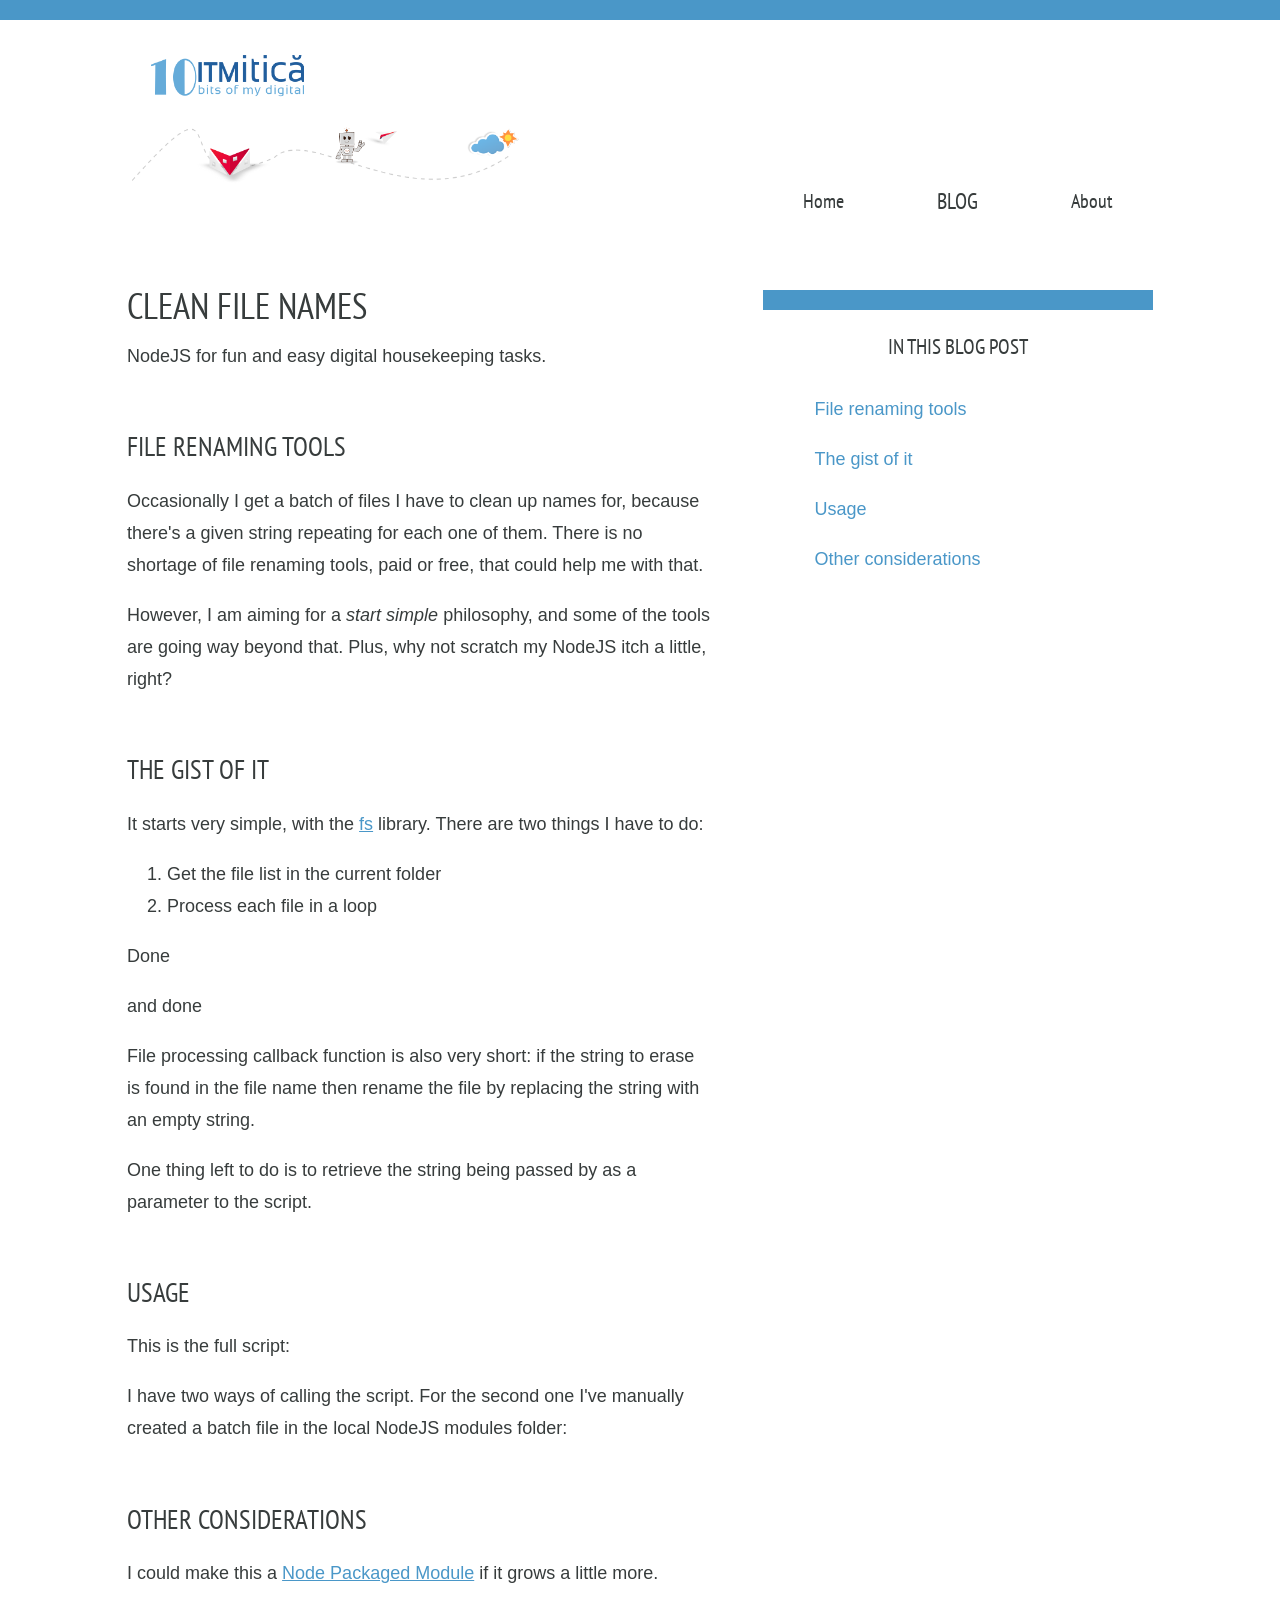
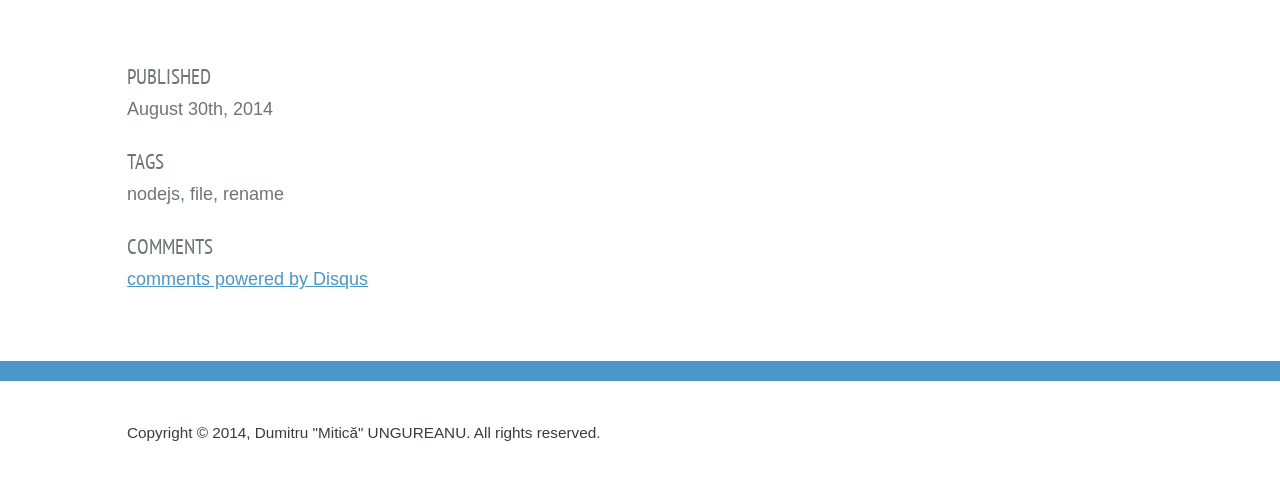
<file: nodejs-clean-file-names.html>
<!doctype html>
<!--[if lt IE 7]> <html class="no-js ie6 oldie" lang="en"> <![endif]-->
<!--[if IE 7]>    <html class="no-js ie7 oldie" lang="en"> <![endif]-->
<!--[if IE 8]>    <html class="no-js ie8 oldie" lang="en"> <![endif]-->
<!--[if gt IE 8]><!--> <html class="no-js" lang="en"> <!--<![endif]-->
<head>
	<meta charset="utf-8">
	<meta http-equiv="X-UA-Compatible" content="IE=edge,chrome=1">

    <title>NodeJS for Digital Housekeeping - Clean File Names - I.T. Mitică</title>
	<meta name="description" content="">
	<meta name="author" content="">

	<meta name="viewport" content="width=device-width,initial-scale=1">

	<link rel="stylesheet" href="css/style.css">

    <!-- <link href='https://fonts.googleapis.com/css?family=Roboto+Condensed' rel='stylesheet' type='text/css'> -->
    <!-- <link href='https://fonts.googleapis.com/css?family=Bree+Serif' rel='stylesheet' type='text/css'> -->
    <!-- <link href='https://fonts.googleapis.com/css?family=Slabo+27px' rel='stylesheet' type='text/css'> -->

    <link href='https://fonts.googleapis.com/css?family=PT+Sans+Narrow:400,700' rel='stylesheet' type='text/css'>

    <!-- <link href='https://fonts.googleapis.com/css?family=Varela+Round' rel='stylesheet' type='text/css'> -->

	<script src="js/libs/modernizr-2.0.6.min.js"></script>

    <link rel="shortcut icon" href="/favicon.ico" type="image/x-icon">
    <link rel="icon" href="/favicon.ico" type="image/x-icon">
</head>
<body>

	<div id="header-container">
		<header class="wrapper clearfix">
			<h1>
                <a href="index.html">
                    <img src="img/logo.png" alt="I.T. Mitică">
                </a>
            </h1>
			<nav>
				<ul>
					<li><a href="index.html">Home</a></li>
					<li><a href="blog-list-page1.html" class="current">Blog</a></li>
					<li><a href="about.html">About</a></li>
				</ul>
                <select onchange="location = this.options[this.selectedIndex].value;">
                    <option selected="selected" value="">Go to...</option>
                    <option value="index.html">Home</option>
                    <option value="blog-list-page1.html">Blog</option>
                    <option value="about.html">About</option>
                </select>
			</nav>
		</header>
	</div>
	<div id="main-container">
		<div id="main" class="wrapper clearfix">
			
			<article>
				<header>
					<h1>Clean file names</h1>
					<p>NodeJS for fun and easy digital housekeeping tasks.</p>
				</header>

                <section>
                    <h2 id="file-renaming-tools">File renaming tools</h2>
                    <p>Occasionally I get a batch of files I have to clean up names for, because there's a given string repeating for each one of them. There is no shortage of file renaming tools, paid or free, that could help me with that.</p>
                    <p>However, I am aiming for a <i>start simple</i> philosophy, and some of the tools are going way beyond that. Plus, why not scratch my NodeJS itch a little, right?</p>
				</section>

                <section>
                    <h2 id="the-gist-of-it">The gist of it</h2>
                    <p>It starts very simple, with the <a href="http://nodejs.org/api/fs.html">fs</a> library. There are two things I have to do:</p>
                    <ol>
                        <li>Get the file list in the current folder</li>
                        <li>Process each file in a loop</li>
                    </ol>
                    <p>Done</p>
                    <script src="https://gist.github.com/itmitica/0016e019d9d14790a316.js"></script>
                    <p>and done</p>
                    <script src="https://gist.github.com/itmitica/51b7c6ec1802f2a89d6c.js"></script>
                    <p>File processing callback function is also very short: if the string to erase is found in the file name then rename the file by replacing the string with an empty string.</p>
                    <script src="https://gist.github.com/itmitica/26148fe872dfb9b1e637.js"></script>
                    <p>One thing left to do is to retrieve the string being passed by as a parameter to the script.</p>
                    <script src="https://gist.github.com/itmitica/15fcb39854ad7974026d.js"></script>
                </section>

				<section>
					<h2 id="usage">Usage</h2>
					<p>This is the full script:</p>
                    <script src="https://gist.github.com/itmitica/5469176810db2e53421c.js"></script>
                    <p>I have two ways of calling the script. For the second one I've manually created a batch file in the local NodeJS modules folder:</p>
                    <script src="https://gist.github.com/itmitica/ecbfc67036a11acd4992.js"></script>
				</section>

                <section>
                    <h2 id="other-considerations">Other considerations</h2>
                    <p>I could make this a <a href="https://www.npmjs.org/">Node Packaged Module</a> if it grows a little more.</p>
                </section>

                <footer>
                    <h3>Published</h3>
                    <p>August 30th, 2014</p>

                    <h3>Tags</h3>
                    <p>nodejs, file, rename</p>

                    <h3>Comments</h3>
                        <div id="disqus_thread"></div>
    <script type="text/javascript">
        /* * * CONFIGURATION VARIABLES: EDIT BEFORE PASTING INTO YOUR WEBPAGE * * */
        var disqus_shortname = 'itmiticaro'; // required: replace example with your forum shortname

        /* * * DON'T EDIT BELOW THIS LINE * * */
        (function() {
            var dsq = document.createElement('script'); dsq.type = 'text/javascript'; dsq.async = true;
            dsq.src = '//' + disqus_shortname + '.disqus.com/embed.js';
            (document.getElementsByTagName('head')[0] || document.getElementsByTagName('body')[0]).appendChild(dsq);
        })();
    </script>
    <noscript>Please enable JavaScript to view the <a href="http://disqus.com/?ref_noscript">comments powered by Disqus.</a></noscript>
    <a href="http://disqus.com" class="dsq-brlink">comments powered by <span class="logo-disqus">Disqus</span></a>
    
                </footer>
			</article>
			
            <aside>
                <h3>In this blog post</h3>
                <ul>
                    <li><a href="#file-renaming-tools">File renaming tools</a></li>
                    <li><a href="#the-gist-of-it">The gist of it</a></li>
                    <li><a href="#usage">Usage</a></li>
                    <li><a href="#other-considerations">Other considerations</a></li>
                </ul>
            </aside>
			
		</div> <!-- #main -->
	</div> <!-- #main-container -->

	<div id="footer-container">
		<footer class="wrapper">
			<p>Copyright &copy; 2014, Dumitru "Mitică" UNGUREANU. All rights reserved.</p>
		</footer>
	</div>

    <script type="text/javascript">
    /* * * CONFIGURATION VARIABLES: EDIT BEFORE PASTING INTO YOUR WEBPAGE * * */
    var disqus_shortname = 'itmiticaro'; // required: replace example with your forum shortname

    /* * * DON'T EDIT BELOW THIS LINE * * */
    (function () {
        var s = document.createElement('script'); s.async = true;
        s.type = 'text/javascript';
        s.src = '//' + disqus_shortname + '.disqus.com/count.js';
        (document.getElementsByTagName('HEAD')[0] || document.getElementsByTagName('BODY')[0]).appendChild(s);
    }());
    </script>
    
</body>
</html>
</file>
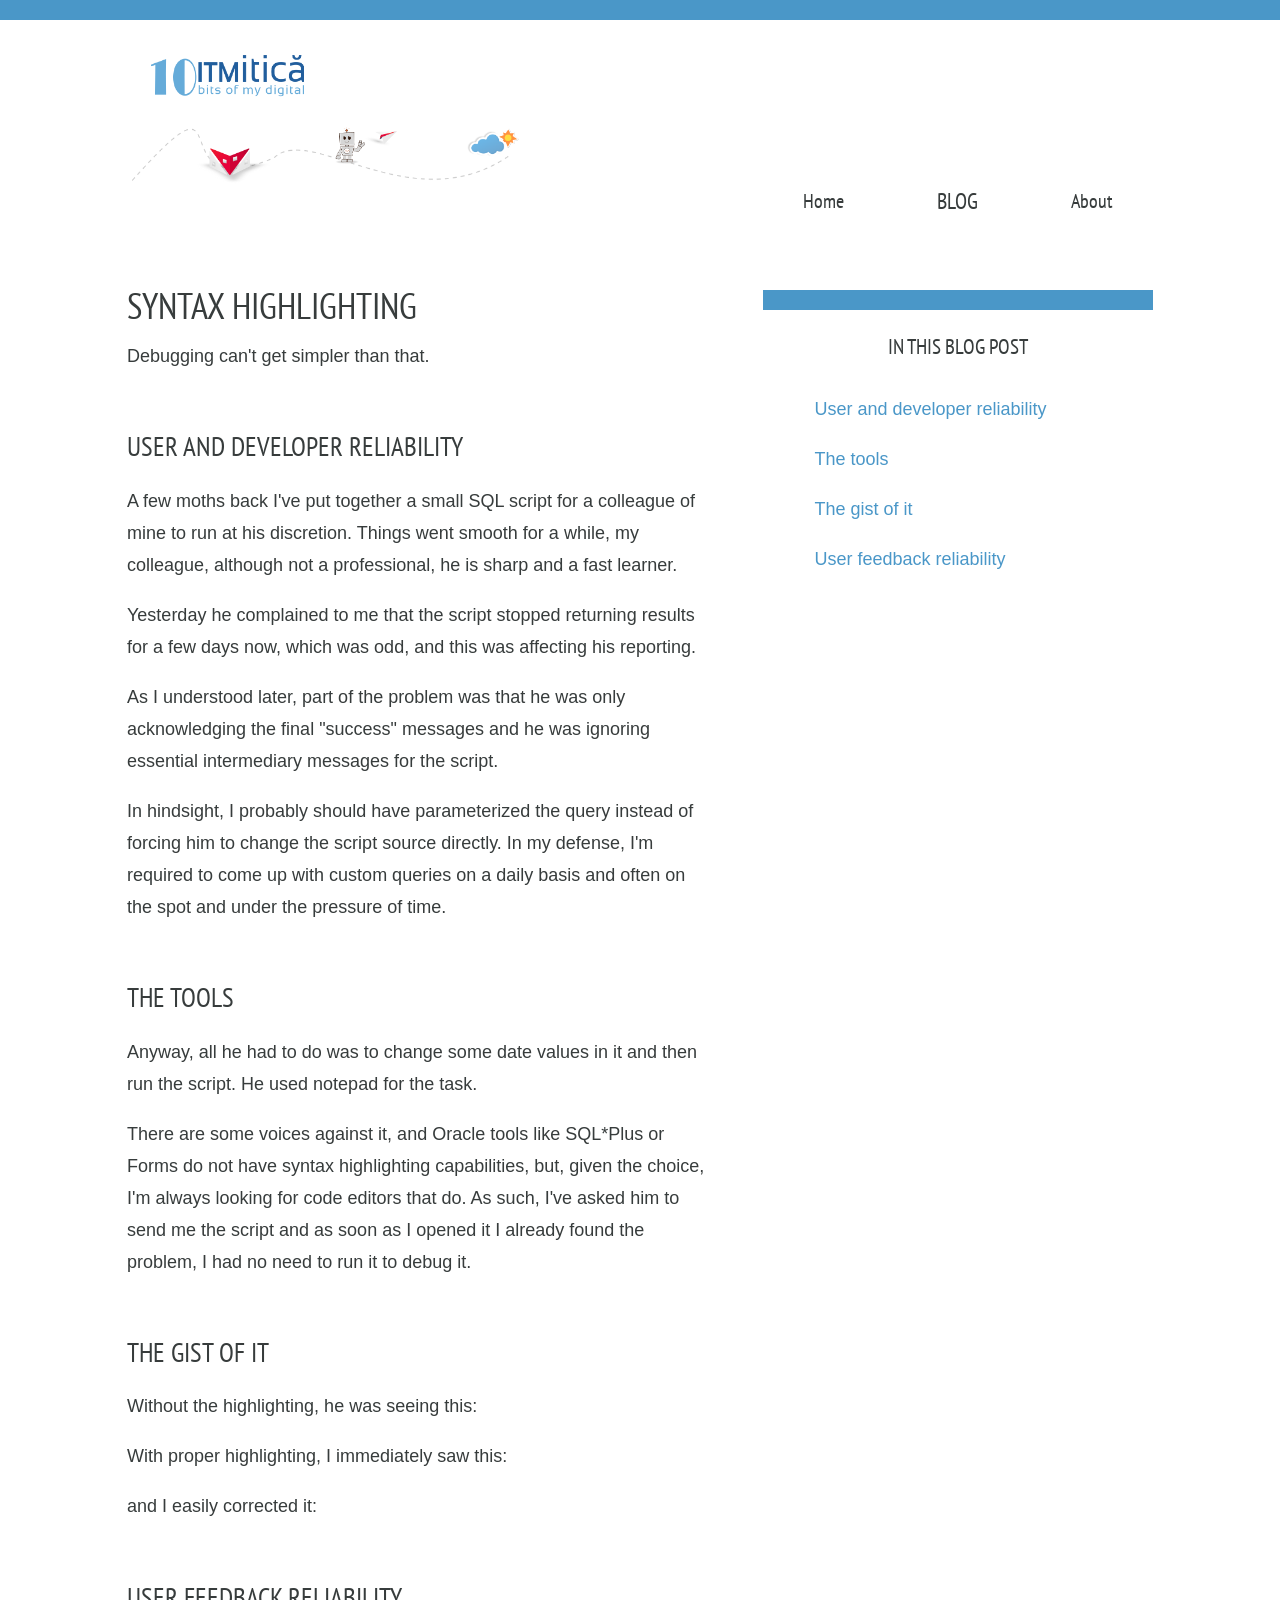
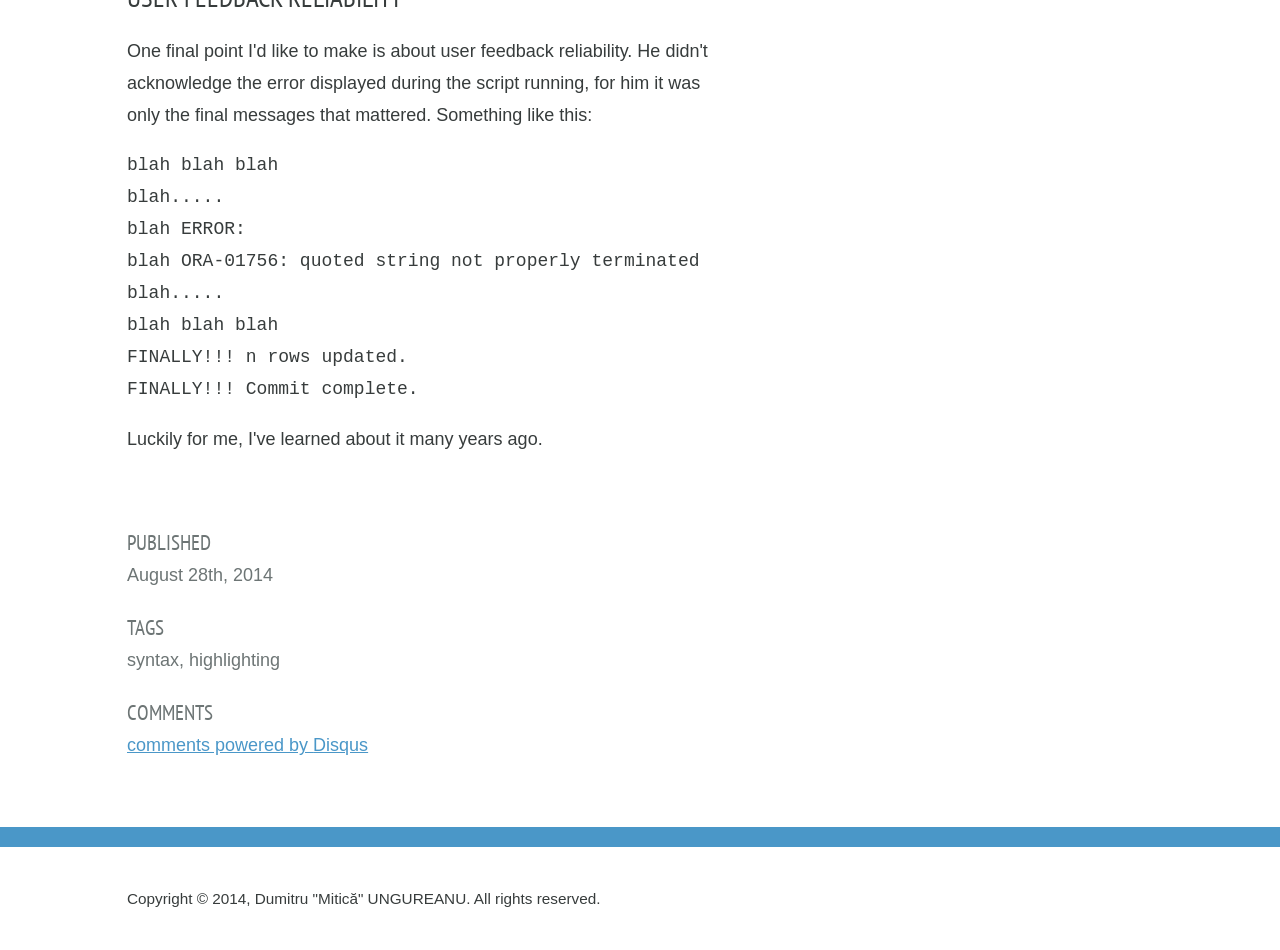
<file: syntax-highlighting.html>
<!doctype html>
<!--[if lt IE 7]> <html class="no-js ie6 oldie" lang="en"> <![endif]-->
<!--[if IE 7]>    <html class="no-js ie7 oldie" lang="en"> <![endif]-->
<!--[if IE 8]>    <html class="no-js ie8 oldie" lang="en"> <![endif]-->
<!--[if gt IE 8]><!--> <html class="no-js" lang="en"> <!--<![endif]-->
<head>
	<meta charset="utf-8">
	<meta http-equiv="X-UA-Compatible" content="IE=edge,chrome=1">

    <title>Syntax highlighting - I.T. Mitică</title>
	<meta name="description" content="">
	<meta name="author" content="">

	<meta name="viewport" content="width=device-width,initial-scale=1">

	<link rel="stylesheet" href="css/style.css">

    <!-- <link href='https://fonts.googleapis.com/css?family=Roboto+Condensed' rel='stylesheet' type='text/css'> -->
    <!-- <link href='https://fonts.googleapis.com/css?family=Bree+Serif' rel='stylesheet' type='text/css'> -->
    <!-- <link href='https://fonts.googleapis.com/css?family=Slabo+27px' rel='stylesheet' type='text/css'> -->

    <link href='https://fonts.googleapis.com/css?family=PT+Sans+Narrow:400,700' rel='stylesheet' type='text/css'>

    <!-- <link href='https://fonts.googleapis.com/css?family=Varela+Round' rel='stylesheet' type='text/css'> -->

	<script src="js/libs/modernizr-2.0.6.min.js"></script>

    <link rel="shortcut icon" href="/favicon.ico" type="image/x-icon">
    <link rel="icon" href="/favicon.ico" type="image/x-icon">
</head>
<body>

	<div id="header-container">
		<header class="wrapper clearfix">
			<h1>
                <a href="index.html">
                    <img src="img/logo.png" alt="I.T. Mitică">
                </a>
            </h1>
			<nav>
				<ul>
					<li><a href="index.html">Home</a></li>
					<li><a href="blog-list-page1.html" class="current">Blog</a></li>
					<li><a href="about.html">About</a></li>
				</ul>
                <select onchange="location = this.options[this.selectedIndex].value;">
                    <option selected="selected" value="">Go to...</option>
                    <option value="index.html">Home</option>
                    <option value="blog-list-page1.html">Blog</option>
                    <option value="about.html">About</option>
                </select>
			</nav>
		</header>
	</div>
	<div id="main-container">
		<div id="main" class="wrapper clearfix">
			
			<article>
				<header>
					<h1>Syntax highlighting</h1>
					<p>Debugging can't get simpler than that.</p>
				</header>

                <section>
                    <h2 id="user-and-developer-reliability">User and developer reliability</h2>
                    <p>A few moths back I've put together a small SQL script for a colleague of mine to run at his discretion. Things went smooth for a while, my colleague, although not a professional, he is sharp and a fast learner.</p>
                    <p>Yesterday he complained to me that the script stopped returning results for a few days now, which was odd, and this was affecting his reporting.</p>
                    <p>As I understood later, part of the problem was that he was only acknowledging the final "success" messages and he was ignoring essential intermediary messages for the script.</p>
                    <p>In hindsight, I probably should have parameterized the query instead of forcing him to change the script source directly. In my defense, I'm required to come up with custom queries on a daily basis and often on the spot and under the pressure of time.</p>
				</section>

                <section>
                    <h2 id="the-tools">The tools</h2>
                    <p> Anyway, all he had to do was to change some date values in it and then run the script. He used notepad for the task.</p>
                    <p>There are some voices against it, and Oracle tools like SQL*Plus or Forms do not have syntax highlighting capabilities, but, given the choice, I'm always looking for code editors that do. As such, I've asked him to send me the script and as soon as I opened it I already found the problem, I had no need to run it to debug it.</p>
                </section>

				<section>
					<h2 id="the-gist-of-it">The gist of it</h2>
					<p>Without the highlighting, he was seeing this:</p>
                    <script src="https://gist.github.com/itmitica/275ab6e23adff4b911e2.js"></script>
                    <p>With proper highlighting, I immediately saw this:</p>
                    <script src="https://gist.github.com/itmitica/595e105306c7647d78ac.js"></script>
                    <p>and I easily corrected it:</p>
                    <script src="https://gist.github.com/itmitica/877dbe092cec4b3dfd3f.js"></script>
				</section>

                <section>
                    <h2 id="user-feedback-reliability">User feedback reliability</h2>
                    <p>One final point I'd like to make is about user feedback reliability. He didn't acknowledge the error displayed during the script running, for him it was only the final messages that mattered. Something like this:</p>
                    <pre>blah blah blah
blah.....
blah ERROR:
blah ORA-01756: quoted string not properly terminated
blah.....
blah blah blah
FINALLY!!! n rows updated.
FINALLY!!! Commit complete.</pre>
                <p>Luckily for me, I've learned about it many years ago.</p>
                </section>

                <footer>
                    <h3>Published</h3>
                    <p>August 28th, 2014</p>

                    <h3>Tags</h3>
                    <p>syntax, highlighting</p>

                    <h3>Comments</h3>
                        <div id="disqus_thread"></div>
    <script type="text/javascript">
        /* * * CONFIGURATION VARIABLES: EDIT BEFORE PASTING INTO YOUR WEBPAGE * * */
        var disqus_shortname = 'itmiticaro'; // required: replace example with your forum shortname

        /* * * DON'T EDIT BELOW THIS LINE * * */
        (function() {
            var dsq = document.createElement('script'); dsq.type = 'text/javascript'; dsq.async = true;
            dsq.src = '//' + disqus_shortname + '.disqus.com/embed.js';
            (document.getElementsByTagName('head')[0] || document.getElementsByTagName('body')[0]).appendChild(dsq);
        })();
    </script>
    <noscript>Please enable JavaScript to view the <a href="http://disqus.com/?ref_noscript">comments powered by Disqus.</a></noscript>
    <a href="http://disqus.com" class="dsq-brlink">comments powered by <span class="logo-disqus">Disqus</span></a>
    
                </footer>
			</article>
			
            <aside>
                <h3>In this blog post</h3>
                <ul>
                    <li><a href="#user-and-developer-reliability">User and developer reliability</a></li>
                    <li><a href="#the-tools">The tools</a></li>
                    <li><a href="#the-gist-of-it">The gist of it</a></li>
                    <li><a href="#user-feedback-reliability">User feedback reliability</a></li>
                </ul>
            </aside>
			
		</div> <!-- #main -->
	</div> <!-- #main-container -->

	<div id="footer-container">
		<footer class="wrapper">
			<p>Copyright &copy; 2014, Dumitru "Mitică" UNGUREANU. All rights reserved.</p>
		</footer>
	</div>

    <script type="text/javascript">
    /* * * CONFIGURATION VARIABLES: EDIT BEFORE PASTING INTO YOUR WEBPAGE * * */
    var disqus_shortname = 'itmiticaro'; // required: replace example with your forum shortname

    /* * * DON'T EDIT BELOW THIS LINE * * */
    (function () {
        var s = document.createElement('script'); s.async = true;
        s.type = 'text/javascript';
        s.src = '//' + disqus_shortname + '.disqus.com/count.js';
        (document.getElementsByTagName('HEAD')[0] || document.getElementsByTagName('BODY')[0]).appendChild(s);
    }());
    </script>
    
</body>
</html>
</file>
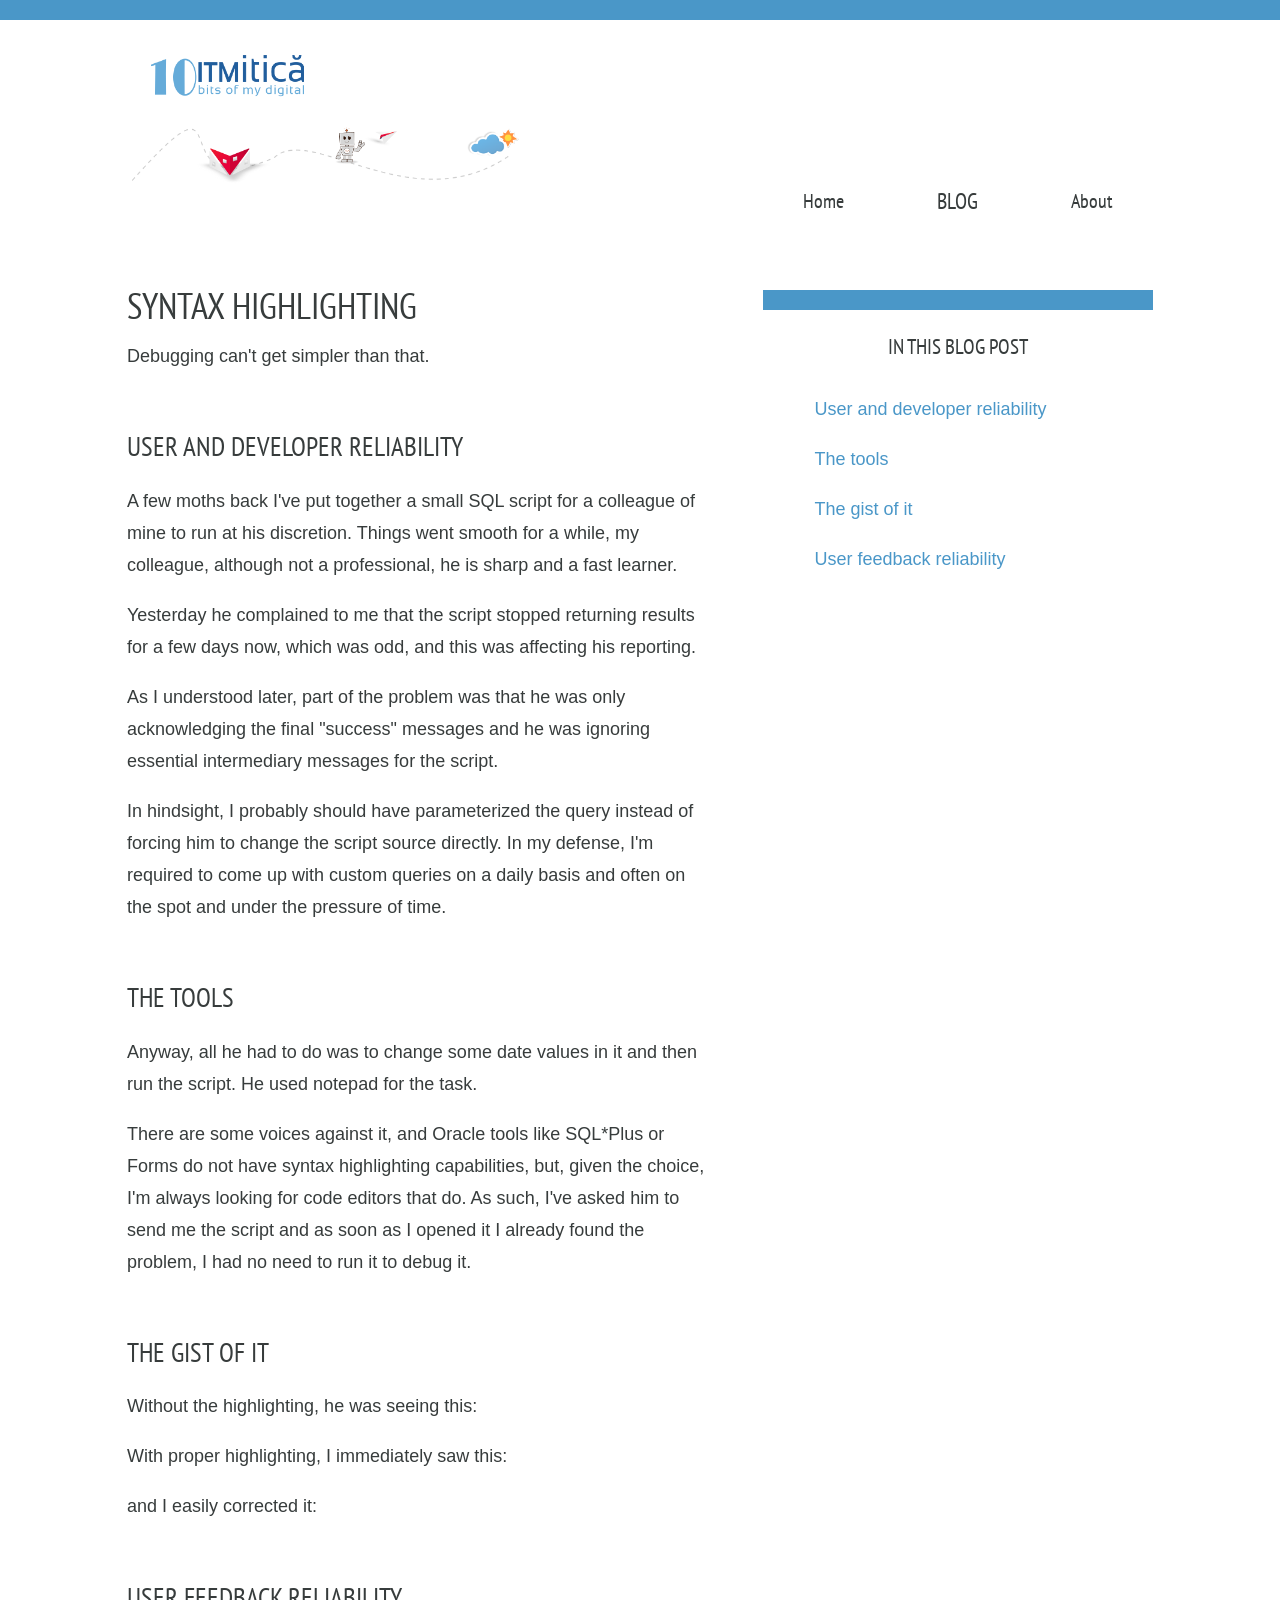
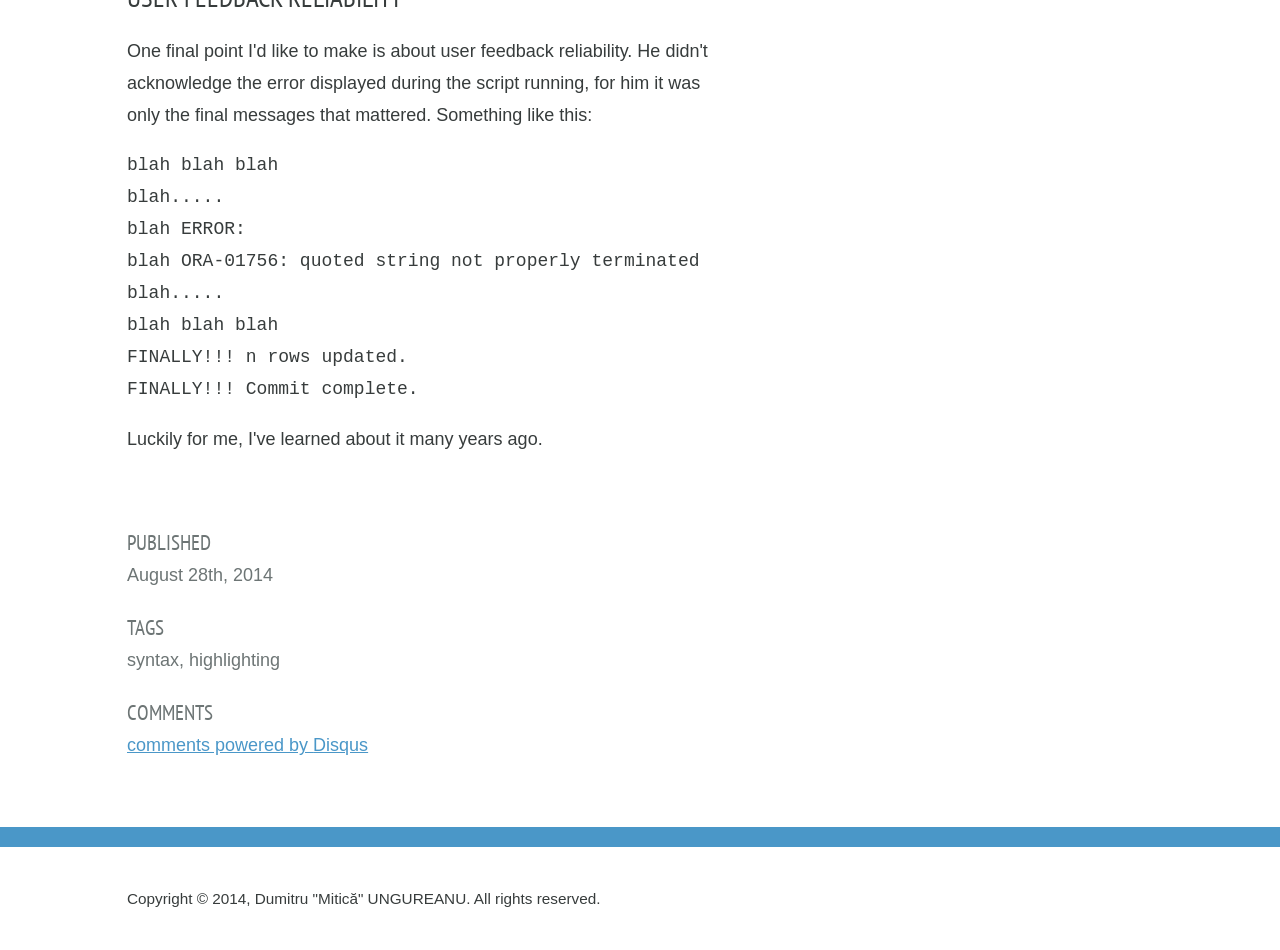
<file: syntax-highligthing.html>
<!doctype html>
<!--[if lt IE 7]> <html class="no-js ie6 oldie" lang="en"> <![endif]-->
<!--[if IE 7]>    <html class="no-js ie7 oldie" lang="en"> <![endif]-->
<!--[if IE 8]>    <html class="no-js ie8 oldie" lang="en"> <![endif]-->
<!--[if gt IE 8]><!--> <html class="no-js" lang="en"> <!--<![endif]-->
<head>
	<meta charset="utf-8">
	<meta http-equiv="X-UA-Compatible" content="IE=edge,chrome=1">

    <title>Syntax highlighting -I.T. Mitică</title>
	<meta name="description" content="">
	<meta name="author" content="">

	<meta name="viewport" content="width=device-width,initial-scale=1">

	<link rel="stylesheet" href="css/style.css">

    <!-- <link href='http://fonts.googleapis.com/css?family=Roboto+Condensed' rel='stylesheet' type='text/css'> -->
    <!-- <link href='http://fonts.googleapis.com/css?family=Bree+Serif' rel='stylesheet' type='text/css'> -->
    <!-- <link href='http://fonts.googleapis.com/css?family=Slabo+27px' rel='stylesheet' type='text/css'> -->

    <link href='http://fonts.googleapis.com/css?family=PT+Sans+Narrow:400,700' rel='stylesheet' type='text/css'>

    <!-- <link href='http://fonts.googleapis.com/css?family=Varela+Round' rel='stylesheet' type='text/css'> -->

	<script src="js/libs/modernizr-2.0.6.min.js"></script>
</head>
<body>

	<div id="header-container">
		<header class="wrapper clearfix">
			<h1>
                <a href="index.html">
                    <img src="img/logo.png" alt="I.T. Mitică">
                </a>
            </h1>
			<nav>
				<ul>
					<li><a href="index.html">Home</a></li>
					<li><a href="blog-list-page1.html" class="current">Blog</a></li>
					<li><a href="about.html">About</a></li>
				</ul>
                <select onchange="location = this.options[this.selectedIndex].value;">
                    <option selected="selected" value="">Go to...</option>
                    <option value="index.html">Home</option>
                    <option value="blog-list-page1.html">Blog</option>
                    <option value="about.html">About</option>
                </select>
			</nav>
		</header>
	</div>
	<div id="main-container">
		<div id="main" class="wrapper clearfix">
			
			<article>
				<header>
					<h1>Syntax highlighting</h1>
					<p>Debugging can't get simpler than that.</p>
				</header>

                <section>
                    <h2 id="user-and-developer-reliability">User and developer reliability</h2>
                    <p>A few moths back I've put together a small SQL script for a colleague of mine to run at his discretion. Things went smooth for a while, my colleague, although not a professional, he is sharp and a fast learner.</p>
                    <p>Yesterday he complained to me that the script stopped returning results for a few days now, which was odd, and this was affecting his reporting.</p>
                    <p>As I understood later, part of the problem was that he was only acknowledging the final "success" messages and he was ignoring essential intermediary messages for the script.</p>
                    <p>In hindsight, I probably should have parameterized the query instead of forcing him to change the script source directly. In my defense, I'm required to come up with custom queries on a daily basis and often on the spot and under the pressure of time.</p>
				</section>

                <section>
                    <h2 id="the-tools">The tools</h2>
                    <p> Anyway, all he had to do was to change some date values in it and then run the script. He used notepad for the task.</p>
                    <p>There are some voices against it, and Oracle tools like SQL*Plus or Forms do not have syntax highlighting capabilities, but, given the choice, I'm always looking for code editors that do. As such, I've asked him to send me the script and as soon as I opened it I already found the problem, I had no need to run it to debug it.</p>
                </section>

				<section>
					<h2 id="the-gist-of-it">The gist of it</h2>
					<p>Without the highlighting, he was seeing this:</p>
                    <script src="https://gist.github.com/itmitica/275ab6e23adff4b911e2.js"></script>
                    <p>With proper highlighting, I immediately saw this:</p>
                    <script src="https://gist.github.com/itmitica/595e105306c7647d78ac.js"></script>
                    <p>and I easily corrected it:</p>
                    <script src="https://gist.github.com/itmitica/877dbe092cec4b3dfd3f.js"></script>
				</section>

                <section>
                    <h2 id="user-feedback-reliability">User feedback reliability</h2>
                    <p>One final point I'd like to make is about user feedback reliability. He didn't acknowledge the error displayed during the script running, for him it was only the final messages that mattered. Something like this:</p>
                    <pre>blah blah blah
blah.....
blah ERROR:
blah ORA-01756: quoted string not properly terminated
blah.....
blah blah blah
FINALLY!!! n rows updated.
FINALLY!!! Commit complete.</pre>
                <p>Luckily for me, I've learned about it many years ago.</p>
                </section>

                <footer>
                    <h3>Published</h3>
                    <p>August 28th, 2014</p>

                    <h3>Tags</h3>
                    <p>syntax, highlighting</p>

                    <h3>Comments</h3>
                        <div id="disqus_thread"></div>
    <script type="text/javascript">
        /* * * CONFIGURATION VARIABLES: EDIT BEFORE PASTING INTO YOUR WEBPAGE * * */
        var disqus_shortname = 'itmiticaro'; // required: replace example with your forum shortname

        /* * * DON'T EDIT BELOW THIS LINE * * */
        (function() {
            var dsq = document.createElement('script'); dsq.type = 'text/javascript'; dsq.async = true;
            dsq.src = '//' + disqus_shortname + '.disqus.com/embed.js';
            (document.getElementsByTagName('head')[0] || document.getElementsByTagName('body')[0]).appendChild(dsq);
        })();
    </script>
    <noscript>Please enable JavaScript to view the <a href="http://disqus.com/?ref_noscript">comments powered by Disqus.</a></noscript>
    <a href="http://disqus.com" class="dsq-brlink">comments powered by <span class="logo-disqus">Disqus</span></a>
    
                </footer>
			</article>
			
            <aside>
                <h3>In this blog post</h3>
                <ul>
                    <li><a href="#user-and-developer-reliability">User and developer reliability</a></li>
                    <li><a href="#the-tools">The tools</a></li>
                    <li><a href="#the-gist-of-it">The gist of it</a></li>
                    <li><a href="#user-feedback-reliability">User feedback reliability</a></li>
                </ul>
            </aside>
			
		</div> <!-- #main -->
	</div> <!-- #main-container -->

	<div id="footer-container">
		<footer class="wrapper">
			<p>Copyright &copy; 2014, Dumitru "Mitică" UNGUREANU. All rights reserved.</p>
		</footer>
	</div>

    <script type="text/javascript">
    /* * * CONFIGURATION VARIABLES: EDIT BEFORE PASTING INTO YOUR WEBPAGE * * */
    var disqus_shortname = 'itmiticaro'; // required: replace example with your forum shortname

    /* * * DON'T EDIT BELOW THIS LINE * * */
    (function () {
        var s = document.createElement('script'); s.async = true;
        s.type = 'text/javascript';
        s.src = '//' + disqus_shortname + '.disqus.com/count.js';
        (document.getElementsByTagName('HEAD')[0] || document.getElementsByTagName('BODY')[0]).appendChild(s);
    }());
    </script>
    
</body>
</html>
</file>
<file: css/style.css>
/* HTML5 ✰ Boilerplate
 * ==|== normalize ==========================================================
 */

article, aside, details, figcaption, figure, footer, header, hgroup, nav, section { display: block; }
audio, canvas, video { display: inline-block; *display: inline; *zoom: 1; }
audio:not([controls]) { display: none; }
[hidden] { display: none; }

html { font-size: 100%; overflow-y: scroll; -webkit-text-size-adjust: 100%; -ms-text-size-adjust: 100%; }
body { margin: 0; font-size: 13px; line-height: 1.231; }
body, button, input, select, textarea { font-family: sans-serif; color: #222; }

::-moz-selection { background: #fe57a1; color: #fff; text-shadow: none; }
::selection { background: #fe57a1; color: #fff; text-shadow: none; }

a { color: #00e; }
a:visited { color: #551a8b; }
a:hover { color: #06e; }
a:focus { outline: thin dotted; }
a:hover, a:active { outline: 0; }

abbr[title] { border-bottom: 1px dotted; }
b, strong { font-weight: bold; }
blockquote { margin: 1em 40px; }
dfn { font-style: italic; }
hr { display: block; height: 1px; border: 0; border-top: 1px solid #ccc; margin: 1em 0; padding: 0; }
ins { background: #ff9; color: #000; text-decoration: none; }
mark { background: #ff0; color: #000; font-style: italic; font-weight: bold; }
pre, code, kbd, samp { font-family: monospace, monospace; _font-family: 'courier new', monospace; font-size: 1em; }
pre { white-space: pre; white-space: pre-wrap; word-wrap: break-word; }
q { quotes: none; }
q:before, q:after { content: ""; content: none; }
small { font-size: 85%; }
sub, sup { font-size: 75%; line-height: 0; position: relative; vertical-align: baseline; }
sup { top: -0.5em; }
sub { bottom: -0.25em; }
ul, ol { margin: 1em 0; padding: 0 0 0 40px; }
dd { margin: 0 0 0 40px; }
nav ul, nav ol { list-style: none; list-style-image: none; margin: 0; padding: 0; }
img { border: 0; -ms-interpolation-mode: bicubic; vertical-align: middle; }
svg:not(:root) { overflow: hidden; }
figure { margin: 0; }

form { margin: 0; }
fieldset { border: 0; margin: 0; padding: 0; }
label { cursor: pointer; }
legend { border: 0; *margin-left: -7px; padding: 0; }
button, input, select, textarea { font-size: 100%; margin: 0; vertical-align: baseline; *vertical-align: middle; }
button, input { line-height: normal; *overflow: visible; }
table button, table input { *overflow: auto; }
button, input[type="button"], input[type="reset"], input[type="submit"] { cursor: pointer; -webkit-appearance: button; }
input[type="checkbox"], input[type="radio"] { box-sizing: border-box; }
input[type="search"] { -webkit-appearance: textfield; -moz-box-sizing: content-box; -webkit-box-sizing: content-box; box-sizing: content-box; }
input[type="search"]::-webkit-search-decoration { -webkit-appearance: none; }
button::-moz-focus-inner, input::-moz-focus-inner { border: 0; padding: 0; }
textarea { overflow: auto; vertical-align: top; resize: vertical; }
input:valid, textarea:valid {  }
input:invalid, textarea:invalid { background-color: #f0dddd; }

table { border-collapse: collapse; border-spacing: 0; }
td { vertical-align: top; }


/* ===================================================
    Initializr styles
    http://verekia.com/initializr/responsive-template
    Author: Jonathan Verrecchia
   =================================================== */

/*body{ font:18px/32px Georgia, sans-serif; color: #373c3c; }*/
/*body{ font:16px/32px 'Varela Round', Helvetica, Helvetica Neue, Arial, sans-serif; }*/
body{ font:18px/32px "Open Sans","Helvetica Neue",Helvetica,Arial,sans-serif; color: #373c3c; }

.wrapper{
  width:90%;
  margin:0 5%;
}

nav { margin-top: 0; }
nav ul { display: none; }
nav select { display: inline-block; min-width: 240px; }

/*h1, h2, h3, h4, h5, h6 { font-family: 'Roboto Condensed', sans-serif; }*/
/*h1, h2, h3, h4, h5, h6 { font-family: 'Bree Serif', serif; }*/
h1, h2, h3, h4, h5, h6 { font-family: 'PT Sans Narrow', sans-serif; font-weight: normal; text-transform: uppercase; }

h1 { margin: 0; }

article section { padding-top: 1em; }
article footer { margin-top: 4em; }
article.blog-list footer { margin-top: -0.5em; }

blockquote {
    font-family: Georgia, serif;
    font-size: 1.2em;
    font-style: italic;
/*    width: 500px;*/
    margin: 0.25em 0;
    padding: 0.25em 40px;
    line-height: 1.45;
    position: relative;
    color: #383838;
}

blockquote:before {
    display: block;
    content: "\201C";
    font-size: 80px;
    position: absolute;
    left: -20px;
    top: -20px;
    color: #7a7a7a;
}

#footer-container {
    font-size: 0.85em;
}

/* ===================
    ALL: Blue Theme
   =================== */

#header-container h1 img {
  max-width: 400px;
  max-height: 210px;
}

#header-container {
    border-top:    20px solid #4a97c8;
    background-repeat: repeat-x;
    background-position: 0 141px;
    min-height: 240px;
}

#title{ color:white; }

::-moz-selection { background: #6EB2DD; color: #fff; text-shadow: none; }
::selection      { background: #6EB2DD; color: #fff; text-shadow: none; }

#footer-container { border-top:    20px solid #4a97c8; }
#main aside       { border-top:    20px solid #4a97c8; }

a, a:visited { color: #4a97c8; }
a:hover { color: #ff6834; }

aside h3 { text-align: center; }
aside a, aside a:visited { text-decoration: none; }
aside a:hover { text-decoration: underline; }
aside ul { list-style: none; padding: 0; }
aside ul li { padding: .5em 0; }

article footer { color: #6d7575; margin-bottom: 2em; /*border-top: 1px dashed #6d7575;*/ }
article footer h3, article footer p { margin: 1em 0 0 0; }
article footer p { margin: 0; }

a.post-entry, a.post-entry:visited { color: #383838; text-decoration: none; }
a.post-entry:hover { color: #4a97c8; text-decoration: underline; }

hr {
  border: 0;
  height: 0;
  border-top: 1px solid rgba(0, 0, 0, 0.1);
  border-bottom: 1px solid rgba(255, 255, 255, 0.3);
  margin-top: 1em;
}

img.fgr { max-width: 480px; }

/* ==============
    MOBILE: Menu
   ============== */

nav a {
  display:block;
  margin-bottom:10px;
  padding:15px 0;

  /*background:#3F76A4;*/
  color:#373c3c;

  text-align:center;
  text-decoration:none;
  /*font-weight:bold;*/
    font-family: 'PT Sans Narrow', sans-serif;
    font-size: 1.1em;
}

nav a:visited {
  color:#373c3c;
}

nav a:hover {
    color:#373c3c;
    text-decoration: underline;
    text-transform: uppercase;
}

nav a.current { font-size: 1.2em; text-transform: uppercase; }

/* ==============
    MOBILE: Main
   ============== */

#main {
  padding:30px 0;
}

#main article h1 {
  font-size:2em;
}

#main aside{
  /*color:white;*/
  padding:0px 5% 10px;
}

#footer-container footer{
  /*color:white;*/
  padding:20px 0;
}

/* ===============
    ALL: IE Fixes
   =============== */

.ie7 #title{ padding-top:20px; }


/* ==|== non-semantic helper classes ======================================== */
.ir { display: block; border: 0; text-indent: -999em; overflow: hidden; background-color: transparent; background-repeat: no-repeat; text-align: left; direction: ltr; }
.ir br { display: none; }
.hidden { display: none !important; visibility: hidden; }
.visuallyhidden { border: 0; clip: rect(0 0 0 0); height: 1px; margin: -1px; overflow: hidden; padding: 0; position: absolute; width: 1px; }
.visuallyhidden.focusable:active, .visuallyhidden.focusable:focus { clip: auto; height: auto; margin: 0; overflow: visible; position: static; width: auto; }
.invisible { visibility: hidden; }
.clearfix:before, .clearfix:after { content: ""; display: table; }
.clearfix:after { clear: both; }
.clearfix { zoom: 1; }


/* ==|== media queries ====================================================== */

@media only screen and (min-width: 480px) {

/* ====================
    INTERMEDIATE: Menu
   ==================== */

  nav a{
    float:left;
    width:27%;
    margin:0 1.7%;
    padding:25px 2%;
    margin-bottom:0;
  }

  nav li:first-child a{ margin-left:0;  }
  nav li:last-child  a{ margin-right:0; }

    nav select {
        display: none;
    }

    nav ul { display: block; }


/* ========================
    INTERMEDIATE: IE Fixes
   ======================== */

  nav ul li{
    display:inline;
  }
  .oldie nav a{
    margin:0 0.7%;
  }
}

@media only screen and (min-width: 768px) {

/* ====================
    WIDE: CSS3 Effects
   ==================== */

/*  #header-container,
  #main aside{
    -webkit-box-shadow:0 5px 10px #aaa;
       -moz-box-shadow:0 5px 10px #aaa;
            box-shadow:0 5px 10px #aaa;
  }*/

/* ============
    WIDE: Logo
   ============ */

    #header-container h1 { float: left; }

/* ============
    WIDE: Menu
   ============ */

  #title{
    float:left;
  }

  nav{
    float:right;
    width:38%;
        margin-top: 140px;
  }

/* ============
    WIDE: Main
   ============ */

  #main article{
    float:left;
    width:57%;
  }

  #main aside{
    float:right;
    width:28%;
  }
}

@media only screen and (min-width: 1140px) {

/* ===============
    Maximal Width
   =============== */

  .wrapper{
    width:1026px; /* 1140px - 10% for margins */
    margin:0 auto;
  }
}

/* ==|== print styles ======================================================= */

@media print {
  * { background: transparent !important; color: black !important; text-shadow: none !important; filter:none !important; -ms-filter: none !important; }
  a, a:visited { text-decoration: underline; }
  a[href]:after { content: " (" attr(href) ")"; }
  abbr[title]:after { content: " (" attr(title) ")"; }
  .ir a:after, a[href^="javascript:"]:after, a[href^="#"]:after { content: ""; }
  pre, blockquote { border: 1px solid #999; page-break-inside: avoid; }
  thead { display: table-header-group; }
  tr, img { page-break-inside: avoid; }
  img { max-width: 100% !important; }
  @page { margin: 0.5cm; }
  p, h2, h3 { orphans: 3; widows: 3; }
  h2, h3 { page-break-after: avoid; }
}
</file>
